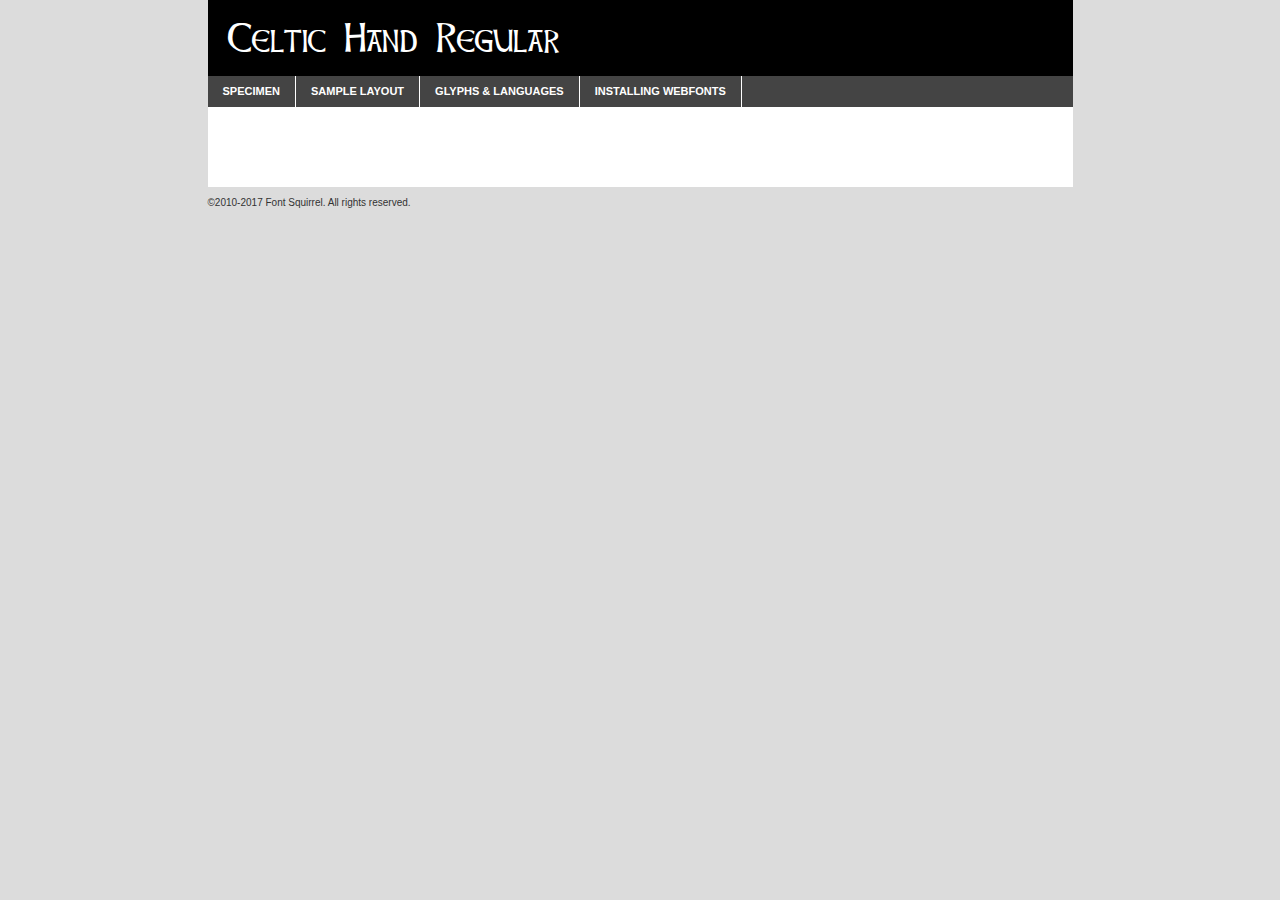
<file: styles/fonts/celtic-hand-font/celtichand-demo.html>
<!DOCTYPE html PUBLIC "-//W3C//DTD XHTML 1.0 Transitional//EN"
        "http://www.w3.org/TR/xhtml1/DTD/xhtml1-transitional.dtd">

<html xmlns="http://www.w3.org/1999/xhtml" xml:lang="en" lang="en">
<head>
    <meta http-equiv="Content-Type" content="text/html; charset=utf-8"/>
    <script src="http://ajax.googleapis.com/ajax/libs/jquery/1.7.2/jquery.min.js" type="text/javascript" charset="utf-8"></script>
    <script type="text/javascript">
		(function($) {
			$.fn.easyTabs = function(option) {
				var param = jQuery.extend({ fadeSpeed: 'fast', defaultContent: 1, activeClass: 'active' }, option);
				$(this).each(function() {
					var thisId = '#' + this.id;
					if ( param.defaultContent == '' )
					{
						param.defaultContent = 1;
					}
					if ( typeof param.defaultContent == 'number' )
					{
						var defaultTab = $(thisId + ' .tabs li:eq(' + (param.defaultContent - 1) + ') a').attr('href').substr(1);
					}
					else
					{
						var defaultTab = param.defaultContent;
					}
					$(thisId + ' .tabs li a').each(function() {
						var tabToHide = $(this).attr('href').substr(1);
						$('#' + tabToHide).addClass('easytabs-tab-content');
					});
					hideAll();
					changeContent(defaultTab);

					function hideAll() {$(thisId + ' .easytabs-tab-content').hide();}

					function changeContent(tabId)
					{
						hideAll();
						$(thisId + ' .tabs li').removeClass(param.activeClass);
						$(thisId + ' .tabs li a[href=#' + tabId + ']').closest('li').addClass(param.activeClass);
						if ( param.fadeSpeed != 'none' )
						{
							$(thisId + ' #' + tabId).fadeIn(param.fadeSpeed);
						}
						else
						{
							$(thisId + ' #' + tabId).show();
						}
					}

					$(thisId + ' .tabs li').click(function() {
						var tabId = $(this).find('a').attr('href').substr(1);
						changeContent(tabId);
						return false;
					});
				});
			}
		})(jQuery);
    </script>
    <link rel="stylesheet" href="specimen_files/specimen_stylesheet.css" type="text/css" charset="utf-8"/>
    <link rel="stylesheet" href="stylesheet.css" type="text/css" charset="utf-8"/>

    <style type="text/css">
        		body {
			font-family: 'celtic_handregular';
        		}

            </style>

    <title>Celtic Hand Regular Specimen</title>


    <script type="text/javascript" charset="utf-8">
		$(document).ready(function() {
			$('#container').easyTabs({ defaultContent: 1 });
		});
    </script>
</head>

<body>
<div id="container">
    <div id="header">
		Celtic Hand Regular    </div>
    <ul class="tabs">
        <li><a href="#specimen">Specimen</a></li>
        <li><a href="#layout">Sample Layout</a></li>
		        <li><a href="#glyphs">Glyphs &amp; Languages</a></li>
        <li><a href="#installing">Installing Webfonts</a></li>

    </ul>

    <div id="main_content">


        <div id="specimen">

            <div class="section">
                <div class="grid12 firstcol">
                    <div class="huge">AaBb</div>
                </div>
            </div>

            <div class="section">
                <div class="glyph_range">A&#x200B;B&#x200b;C&#x200b;D&#x200b;E&#x200b;F&#x200b;G&#x200b;H&#x200b;I&#x200b;J&#x200b;K&#x200b;L&#x200b;M&#x200b;N&#x200b;O&#x200b;P&#x200b;Q&#x200b;R&#x200b;S&#x200b;T&#x200b;U&#x200b;V&#x200b;W&#x200b;X&#x200b;Y&#x200b;Z&#x200b;a&#x200b;b&#x200b;c&#x200b;d&#x200b;e&#x200b;f&#x200b;g&#x200b;h&#x200b;i&#x200b;j&#x200b;k&#x200b;l&#x200b;m&#x200b;n&#x200b;o&#x200b;p&#x200b;q&#x200b;r&#x200b;s&#x200b;t&#x200b;u&#x200b;v&#x200b;w&#x200b;x&#x200b;y&#x200b;z&#x200b;1&#x200b;2&#x200b;3&#x200b;4&#x200b;5&#x200b;6&#x200b;7&#x200b;8&#x200b;9&#x200b;0&#x200b;&amp;&#x200b;.&#x200b;,&#x200b;?&#x200b;!&#x200b;&#64;&#x200b;(&#x200b;)&#x200b;#&#x200b;$&#x200b;%&#x200b;*&#x200b;+&#x200b;-&#x200b;=&#x200b;:&#x200b;;</div>
            </div>
            <div class="section">
                <div class="grid12 firstcol">
                    <table class="sample_table">
                        <tr>
                            <td>10</td>
                            <td class="size10">abcdefghijklmnopqrstuvwxyzABCDEFGHIJKLMNOPQRSTUVWXYZ0123456789abcdefghijklmnopqrstuvwxyzABCDEFGHIJKLMNOPQRSTUVWXYZ0123456789abcdefghijklmnopqrstuvwxyzABCDEFGHIJKLMNOPQRSTUVWXYZ</td>
                        </tr>
                        <tr>
                            <td>11</td>
                            <td class="size11">abcdefghijklmnopqrstuvwxyzABCDEFGHIJKLMNOPQRSTUVWXYZ0123456789abcdefghijklmnopqrstuvwxyzABCDEFGHIJKLMNOPQRSTUVWXYZ0123456789abcdefghijklmnopqrstuvwxyzABCDEFGHIJKLMNOPQRSTUVWXYZ</td>
                        </tr>
                        <tr>
                            <td>12</td>
                            <td class="size12">abcdefghijklmnopqrstuvwxyzABCDEFGHIJKLMNOPQRSTUVWXYZ0123456789abcdefghijklmnopqrstuvwxyzABCDEFGHIJKLMNOPQRSTUVWXYZ0123456789abcdefghijklmnopqrstuvwxyzABCDEFGHIJKLMNOPQRSTUVWXYZ</td>
                        </tr>
                        <tr>
                            <td>13</td>
                            <td class="size13">abcdefghijklmnopqrstuvwxyzABCDEFGHIJKLMNOPQRSTUVWXYZ0123456789abcdefghijklmnopqrstuvwxyzABCDEFGHIJKLMNOPQRSTUVWXYZ0123456789abcdefghijklmnopqrstuvwxyzABCDEFGHIJKLMNOPQRSTUVWXYZ</td>
                        </tr>
                        <tr>
                            <td>14</td>
                            <td class="size14">abcdefghijklmnopqrstuvwxyzABCDEFGHIJKLMNOPQRSTUVWXYZ0123456789abcdefghijklmnopqrstuvwxyzABCDEFGHIJKLMNOPQRSTUVWXYZ0123456789abcdefghijklmnopqrstuvwxyzABCDEFGHIJKLMNOPQRSTUVWXYZ</td>
                        </tr>
                        <tr>
                            <td>16</td>
                            <td class="size16">abcdefghijklmnopqrstuvwxyzABCDEFGHIJKLMNOPQRSTUVWXYZ0123456789abcdefghijklmnopqrstuvwxyzABCDEFGHIJKLMNOPQRSTUVWXYZ</td>
                        </tr>
                        <tr>
                            <td>18</td>
                            <td class="size18">abcdefghijklmnopqrstuvwxyzABCDEFGHIJKLMNOPQRSTUVWXYZ0123456789abcdefghijklmnopqrstuvwxyzABCDEFGHIJKLMNOPQRSTUVWXYZ</td>
                        </tr>
                        <tr>
                            <td>20</td>
                            <td class="size20">abcdefghijklmnopqrstuvwxyzABCDEFGHIJKLMNOPQRSTUVWXYZ0123456789abcdefghijklmnopqrstuvwxyzABCDEFGHIJKLMNOPQRSTUVWXYZ</td>
                        </tr>
                        <tr>
                            <td>24</td>
                            <td class="size24">abcdefghijklmnopqrstuvwxyzABCDEFGHIJKLMNOPQRSTUVWXYZ0123456789abcdefghijklmnopqrstuvwxyzABCDEFGHIJKLMNOPQRSTUVWXYZ</td>
                        </tr>
                        <tr>
                            <td>30</td>
                            <td class="size30">abcdefghijklmnopqrstuvwxyzABCDEFGHIJKLMNOPQRSTUVWXYZ0123456789abcdefghijklmnopqrstuvwxyzABCDEFGHIJKLMNOPQRSTUVWXYZ</td>
                        </tr>
                        <tr>
                            <td>36</td>
                            <td class="size36">abcdefghijklmnopqrstuvwxyzABCDEFGHIJKLMNOPQRSTUVWXYZ0123456789abcdefghijklmnopqrstuvwxyzABCDEFGHIJKLMNOPQRSTUVWXYZ</td>
                        </tr>
                        <tr>
                            <td>48</td>
                            <td class="size48">abcdefghijklmnopqrstuvwxyzABCDEFGHIJKLMNOPQRSTUVWXYZ0123456789abcdefghijklmnopqrstuvwxyzABCDEFGHIJKLMNOPQRSTUVWXYZ</td>
                        </tr>
                        <tr>
                            <td>60</td>
                            <td class="size60">abcdefghijklmnopqrstuvwxyzABCDEFGHIJKLMNOPQRSTUVWXYZ0123456789abcdefghijklmnopqrstuvwxyzABCDEFGHIJKLMNOPQRSTUVWXYZ</td>
                        </tr>
                        <tr>
                            <td>72</td>
                            <td class="size72">abcdefghijklmnopqrstuvwxyzABCDEFGHIJKLMNOPQRSTUVWXYZ0123456789abcdefghijklmnopqrstuvwxyzABCDEFGHIJKLMNOPQRSTUVWXYZ</td>
                        </tr>
                        <tr>
                            <td>90</td>
                            <td class="size90">abcdefghijklmnopqrstuvwxyzABCDEFGHIJKLMNOPQRSTUVWXYZ0123456789abcdefghijklmnopqrstuvwxyzABCDEFGHIJKLMNOPQRSTUVWXYZ</td>
                        </tr>
                    </table>

                </div>

            </div>


            <div class="section" id="bodycomparison">


                <div id="xheight">
                    <div class="fontbody">&#x25FC;&#x25FC;&#x25FC;&#x25FC;&#x25FC;&#x25FC;&#x25FC;&#x25FC;&#x25FC;&#x25FC;&#x25FC;&#x25FC;&#x25FC;&#x25FC;&#x25FC;&#x25FC;&#x25FC;&#x25FC;&#x25FC;&#x25FC;&#x25FC;&#x25FC;&#x25FC;&#x25FC;&#x25FC;&#x25FC;&#x25FC;&#x25FC;&#x25FC;&#x25FC;&#x25FC;&#x25FC;&#x25FC;&#x25FC;&#x25FC;&#x25FC;&#x25FC;&#x25FC;&#x25FC;&#x25FC;&#x25FC;&#x25FC;&#x25FC;&#x25FC;&#x25FC;&#x25FC;&#x25FC;&#x25FC;&#x25FC;&#x25FC;&#x25FC;&#x25FC;&#x25FC;&#x25FC;&#x25FC;&#x25FC;&#x25FC;&#x25FC;&#x25FC;&#x25FC;&#x25FC;&#x25FC;&#x25FC;&#x25FC;&#x25FC;&#x25FC;&#x25FC;&#x25FC;&#x25FC;&#x25FC;&#x25FC;&#x25FC;&#x25FC;&#x25FC;&#x25FC;&#x25FC;&#x25FC;&#x25FC;&#x25FC;&#x25FC;&#x25FC;&#x25FC;&#x25FC;&#x25FC;&#x25FC;&#x25FC;&#x25FC;&#x25FC;&#x25FC;&#x25FC;&#x25FC;&#x25FC;&#x25FC;&#x25FC;&#x25FC;&#x25FC;&#x25FC;&#x25FC;&#x25FC;body</div>
                    <div class="arialbody">body</div>
                    <div class="verdanabody">body</div>
                    <div class="georgiabody">body</div>
                </div>
                <div class="fontbody" style="z-index:1">
                    body<span>Celtic Hand Regular</span>
                </div>
                <div class="arialbody" style="z-index:1">
                    body<span>Arial</span>
                </div>
                <div class="verdanabody" style="z-index:1">
                    body<span>Verdana</span>
                </div>
                <div class="georgiabody" style="z-index:1">
                    body<span>Georgia</span>
                </div>


            </div>


            <div class="section psample psample_row1" id="">

                <div class="grid2 firstcol">
                    <p class="size10"><span>10.</span>Aenean lacinia bibendum nulla sed consectetur. Fusce dapibus, tellus ac cursus commodo, tortor mauris condimentum nibh, ut fermentum massa justo sit amet risus. Nullam id dolor id nibh ultricies vehicula ut id elit. Cum sociis natoque penatibus et magnis dis parturient montes, nascetur ridiculus mus. Nulla vitae elit libero, a pharetra augue.</p>

                </div>
                <div class="grid3">
                    <p class="size11"><span>11.</span>Aenean lacinia bibendum nulla sed consectetur. Fusce dapibus, tellus ac cursus commodo, tortor mauris condimentum nibh, ut fermentum massa justo sit amet risus. Nullam id dolor id nibh ultricies vehicula ut id elit. Cum sociis natoque penatibus et magnis dis parturient montes, nascetur ridiculus mus. Nulla vitae elit libero, a pharetra augue.</p>

                </div>
                <div class="grid3">
                    <p class="size12"><span>12.</span>Aenean lacinia bibendum nulla sed consectetur. Fusce dapibus, tellus ac cursus commodo, tortor mauris condimentum nibh, ut fermentum massa justo sit amet risus. Nullam id dolor id nibh ultricies vehicula ut id elit. Cum sociis natoque penatibus et magnis dis parturient montes, nascetur ridiculus mus. Nulla vitae elit libero, a pharetra augue.</p>

                </div>
                <div class="grid4">
                    <p class="size13"><span>13.</span>Aenean lacinia bibendum nulla sed consectetur. Fusce dapibus, tellus ac cursus commodo, tortor mauris condimentum nibh, ut fermentum massa justo sit amet risus. Nullam id dolor id nibh ultricies vehicula ut id elit. Cum sociis natoque penatibus et magnis dis parturient montes, nascetur ridiculus mus. Nulla vitae elit libero, a pharetra augue.</p>

                </div>
                <div class="white_blend"></div>

            </div>
            <div class="section psample psample_row2" id="">
                <div class="grid3 firstcol">
                    <p class="size14"><span>14.</span>Aenean lacinia bibendum nulla sed consectetur. Fusce dapibus, tellus ac cursus commodo, tortor mauris condimentum nibh, ut fermentum massa justo sit amet risus. Nullam id dolor id nibh ultricies vehicula ut id elit. Cum sociis natoque penatibus et magnis dis parturient montes, nascetur ridiculus mus. Nulla vitae elit libero, a pharetra augue.</p>

                </div>
                <div class="grid4">
                    <p class="size16"><span>16.</span>Aenean lacinia bibendum nulla sed consectetur. Fusce dapibus, tellus ac cursus commodo, tortor mauris condimentum nibh, ut fermentum massa justo sit amet risus. Nullam id dolor id nibh ultricies vehicula ut id elit. Cum sociis natoque penatibus et magnis dis parturient montes, nascetur ridiculus mus. Nulla vitae elit libero, a pharetra augue.</p>

                </div>
                <div class="grid5">
                    <p class="size18"><span>18.</span>Aenean lacinia bibendum nulla sed consectetur. Fusce dapibus, tellus ac cursus commodo, tortor mauris condimentum nibh, ut fermentum massa justo sit amet risus. Nullam id dolor id nibh ultricies vehicula ut id elit. Cum sociis natoque penatibus et magnis dis parturient montes, nascetur ridiculus mus. Nulla vitae elit libero, a pharetra augue.</p>

                </div>

                <div class="white_blend"></div>

            </div>

            <div class="section psample psample_row3" id="">
                <div class="grid5 firstcol">
                    <p class="size20"><span>20.</span>Aenean lacinia bibendum nulla sed consectetur. Fusce dapibus, tellus ac cursus commodo, tortor mauris condimentum nibh, ut fermentum massa justo sit amet risus. Nullam id dolor id nibh ultricies vehicula ut id elit. Cum sociis natoque penatibus et magnis dis parturient montes, nascetur ridiculus mus. Nulla vitae elit libero, a pharetra augue.</p>
                </div>
                <div class="grid7">
                    <p class="size24"><span>24.</span>Aenean lacinia bibendum nulla sed consectetur. Fusce dapibus, tellus ac cursus commodo, tortor mauris condimentum nibh, ut fermentum massa justo sit amet risus. Nullam id dolor id nibh ultricies vehicula ut id elit. Cum sociis natoque penatibus et magnis dis parturient montes, nascetur ridiculus mus. Nulla vitae elit libero, a pharetra augue.</p>
                </div>

                <div class="white_blend"></div>

            </div>

            <div class="section psample psample_row4" id="">
                <div class="grid12 firstcol">
                    <p class="size30"><span>30.</span>Aenean lacinia bibendum nulla sed consectetur. Fusce dapibus, tellus ac cursus commodo, tortor mauris condimentum nibh, ut fermentum massa justo sit amet risus. Nullam id dolor id nibh ultricies vehicula ut id elit. Cum sociis natoque penatibus et magnis dis parturient montes, nascetur ridiculus mus. Nulla vitae elit libero, a pharetra augue.</p>
                </div>
                <div class="white_blend"></div>

            </div>


            <div class="section psample psample_row1 fullreverse">
                <div class="grid2 firstcol">
                    <p class="size10"><span>10.</span>Aenean lacinia bibendum nulla sed consectetur. Fusce dapibus, tellus ac cursus commodo, tortor mauris condimentum nibh, ut fermentum massa justo sit amet risus. Nullam id dolor id nibh ultricies vehicula ut id elit. Cum sociis natoque penatibus et magnis dis parturient montes, nascetur ridiculus mus. Nulla vitae elit libero, a pharetra augue.</p>

                </div>
                <div class="grid3">
                    <p class="size11"><span>11.</span>Aenean lacinia bibendum nulla sed consectetur. Fusce dapibus, tellus ac cursus commodo, tortor mauris condimentum nibh, ut fermentum massa justo sit amet risus. Nullam id dolor id nibh ultricies vehicula ut id elit. Cum sociis natoque penatibus et magnis dis parturient montes, nascetur ridiculus mus. Nulla vitae elit libero, a pharetra augue.</p>

                </div>
                <div class="grid3">
                    <p class="size12"><span>12.</span>Aenean lacinia bibendum nulla sed consectetur. Fusce dapibus, tellus ac cursus commodo, tortor mauris condimentum nibh, ut fermentum massa justo sit amet risus. Nullam id dolor id nibh ultricies vehicula ut id elit. Cum sociis natoque penatibus et magnis dis parturient montes, nascetur ridiculus mus. Nulla vitae elit libero, a pharetra augue.</p>

                </div>
                <div class="grid4">
                    <p class="size13"><span>13.</span>Aenean lacinia bibendum nulla sed consectetur. Fusce dapibus, tellus ac cursus commodo, tortor mauris condimentum nibh, ut fermentum massa justo sit amet risus. Nullam id dolor id nibh ultricies vehicula ut id elit. Cum sociis natoque penatibus et magnis dis parturient montes, nascetur ridiculus mus. Nulla vitae elit libero, a pharetra augue.</p>

                </div>
                <div class="black_blend"></div>

            </div>

            <div class="section psample psample_row2 fullreverse">
                <div class="grid3 firstcol">
                    <p class="size14"><span>14.</span>Aenean lacinia bibendum nulla sed consectetur. Fusce dapibus, tellus ac cursus commodo, tortor mauris condimentum nibh, ut fermentum massa justo sit amet risus. Nullam id dolor id nibh ultricies vehicula ut id elit. Cum sociis natoque penatibus et magnis dis parturient montes, nascetur ridiculus mus. Nulla vitae elit libero, a pharetra augue.</p>

                </div>
                <div class="grid4">
                    <p class="size16"><span>16.</span>Aenean lacinia bibendum nulla sed consectetur. Fusce dapibus, tellus ac cursus commodo, tortor mauris condimentum nibh, ut fermentum massa justo sit amet risus. Nullam id dolor id nibh ultricies vehicula ut id elit. Cum sociis natoque penatibus et magnis dis parturient montes, nascetur ridiculus mus. Nulla vitae elit libero, a pharetra augue.</p>

                </div>
                <div class="grid5">
                    <p class="size18"><span>18.</span>Aenean lacinia bibendum nulla sed consectetur. Fusce dapibus, tellus ac cursus commodo, tortor mauris condimentum nibh, ut fermentum massa justo sit amet risus. Nullam id dolor id nibh ultricies vehicula ut id elit. Cum sociis natoque penatibus et magnis dis parturient montes, nascetur ridiculus mus. Nulla vitae elit libero, a pharetra augue.</p>

                </div>
                <div class="black_blend"></div>

            </div>

            <div class="section psample fullreverse psample_row3" id="">
                <div class="grid5 firstcol">
                    <p class="size20"><span>20.</span>Aenean lacinia bibendum nulla sed consectetur. Fusce dapibus, tellus ac cursus commodo, tortor mauris condimentum nibh, ut fermentum massa justo sit amet risus. Nullam id dolor id nibh ultricies vehicula ut id elit. Cum sociis natoque penatibus et magnis dis parturient montes, nascetur ridiculus mus. Nulla vitae elit libero, a pharetra augue.</p>
                </div>
                <div class="grid7">
                    <p class="size24"><span>24.</span>Aenean lacinia bibendum nulla sed consectetur. Fusce dapibus, tellus ac cursus commodo, tortor mauris condimentum nibh, ut fermentum massa justo sit amet risus. Nullam id dolor id nibh ultricies vehicula ut id elit. Cum sociis natoque penatibus et magnis dis parturient montes, nascetur ridiculus mus. Nulla vitae elit libero, a pharetra augue.</p>
                </div>

                <div class="black_blend"></div>

            </div>

            <div class="section psample fullreverse psample_row4" id="" style="border-bottom: 20px #000 solid;">
                <div class="grid12 firstcol">
                    <p class="size30"><span>30.</span>Aenean lacinia bibendum nulla sed consectetur. Fusce dapibus, tellus ac cursus commodo, tortor mauris condimentum nibh, ut fermentum massa justo sit amet risus. Nullam id dolor id nibh ultricies vehicula ut id elit. Cum sociis natoque penatibus et magnis dis parturient montes, nascetur ridiculus mus. Nulla vitae elit libero, a pharetra augue.</p>
                </div>
                <div class="black_blend"></div>

            </div>


        </div>

        <div id="layout">

            <div class="section">

                <div class="grid12 firstcol">
                    <h1>Lorem Ipsum Dolor</h1>
                    <h2>Etiam porta sem malesuada magna mollis euismod</h2>

                    <p class="byline">By <a href="#link">Aenean Lacinia</a></p>
                </div>
            </div>
            <div class="section">
                <div class="grid8 firstcol">
                    <p class="large">Donec sed odio dui. Morbi leo risus, porta ac consectetur ac, vestibulum at eros. Fusce dapibus, tellus ac cursus commodo, tortor mauris condimentum nibh, ut fermentum massa justo sit amet risus. </p>


                    <h3>Pellentesque ornare sem</h3>

                    <p>Maecenas sed diam eget risus varius blandit sit amet non magna. Maecenas faucibus mollis interdum. Donec ullamcorper nulla non metus auctor fringilla. Nullam id dolor id nibh ultricies vehicula ut id elit. Nullam id dolor id nibh ultricies vehicula ut id elit. </p>

                    <p>Aenean eu leo quam. Pellentesque ornare sem lacinia quam venenatis vestibulum. Lorem ipsum dolor sit amet, consectetur adipiscing elit. Cum sociis natoque penatibus et magnis dis parturient montes, nascetur ridiculus mus. </p>

                    <p>Nulla vitae elit libero, a pharetra augue. Praesent commodo cursus magna, vel scelerisque nisl consectetur et. Aenean lacinia bibendum nulla sed consectetur. </p>

                    <p>Nullam quis risus eget urna mollis ornare vel eu leo. Nullam quis risus eget urna mollis ornare vel eu leo. Maecenas sed diam eget risus varius blandit sit amet non magna. Donec ullamcorper nulla non metus auctor fringilla. </p>

                    <h3>Cras mattis consectetur</h3>

                    <p>Aenean eu leo quam. Pellentesque ornare sem lacinia quam venenatis vestibulum. Aenean lacinia bibendum nulla sed consectetur. Integer posuere erat a ante venenatis dapibus posuere velit aliquet. Cras mattis consectetur purus sit amet fermentum. </p>

                    <p>Nullam id dolor id nibh ultricies vehicula ut id elit. Nullam quis risus eget urna mollis ornare vel eu leo. Cras mattis consectetur purus sit amet fermentum.</p>
                </div>

                <div class="grid4 sidebar">

                    <div class="box reverse">
                        <p class="last">Nullam quis risus eget urna mollis ornare vel eu leo. Donec ullamcorper nulla non metus auctor fringilla. Cras mattis consectetur purus sit amet fermentum. Sed posuere consectetur est at lobortis. Lorem ipsum dolor sit amet, consectetur adipiscing elit. </p>
                    </div>

                    <p class="caption">Maecenas sed diam eget risus varius.</p>

                    <p>Vestibulum id ligula porta felis euismod semper. Integer posuere erat a ante venenatis dapibus posuere velit aliquet. Vestibulum id ligula porta felis euismod semper. Sed posuere consectetur est at lobortis. Maecenas sed diam eget risus varius blandit sit amet non magna. Fusce dapibus, tellus ac cursus commodo, tortor mauris condimentum nibh, ut fermentum massa justo sit amet risus. </p>


                    <p>Duis mollis, est non commodo luctus, nisi erat porttitor ligula, eget lacinia odio sem nec elit. Aenean lacinia bibendum nulla sed consectetur. Vivamus sagittis lacus vel augue laoreet rutrum faucibus dolor auctor. Aenean lacinia bibendum nulla sed consectetur. Nullam quis risus eget urna mollis ornare vel eu leo. </p>

                    <p>Praesent commodo cursus magna, vel scelerisque nisl consectetur et. Donec ullamcorper nulla non metus auctor fringilla. Maecenas faucibus mollis interdum. Fusce dapibus, tellus ac cursus commodo, tortor mauris condimentum nibh, ut fermentum massa justo sit amet risus. </p>

                </div>
            </div>

        </div>


		

        <div id="glyphs">
            <div class="section">
                <div class="grid12 firstcol">

                    <h1>Language Support</h1>
                    <p>The subset of Celtic Hand Regular in this kit supports the following languages:<br/>

						Albanian, Basque, Breton, Chamorro, Danish, Dutch, English, Faroese, Finnish, French, Frisian, Galician, German, Italian, Malagasy, Norwegian, Portuguese, Spanish, Alsatian, Aragonese, Arapaho, Arrernte, Asturian, Aymara, Bislama, Cebuano, Corsican, Fijian, French_creole, Genoese, Gilbertese, Greenlandic, Haitian_creole, Hiligaynon, Hmong, Hopi, Ibanag, Iloko_ilokano, Indonesian, Interglossa_glosa, Interlingua, Irish_gaelic, Jerriais, Lojban, Lombard, Luxembourgeois, Manx, Mohawk, Norfolk_pitcairnese, Occitan, Oromo, Pangasinan, Papiamento, Piedmontese, Potawatomi, Rhaeto-romance, Romansh, Rotokas, Sami_lule, Samoan, Sardinian, Scots_gaelic, Seychelles_creole, Shona, Sicilian, Somali, Southern_ndebele, Swahili, Swati_swazi, Tagalog_filipino_pilipino, Tetum, Tok_pisin, Uyghur_latinized, Volapuk, Walloon, Warlpiri, Xhosa, Yapese, Zulu, Latinbasic, Demo                    </p>
                    <h1>Glyph Chart</h1>
                    <p>The subset of Celtic Hand Regular in this kit includes all the glyphs listed below. Unicode entities are included above each glyph to help you insert individual characters into your layout.</p>
                    <div id="glyph_chart">

																				                                <div><p>&amp;#28;</p>&#28;</div>
																				                                <div><p>&amp;#29;</p>&#29;</div>
																				                                <div><p>&amp;#30;</p>&#30;</div>
																				                                <div><p>&amp;#31;</p>&#31;</div>
																				                                <div><p>&amp;#32;</p>&#32;</div>
																				                                <div><p>&amp;#33;</p>&#33;</div>
																				                                <div><p>&amp;#34;</p>&#34;</div>
																				                                <div><p>&amp;#36;</p>&#36;</div>
																				                                <div><p>&amp;#37;</p>&#37;</div>
																				                                <div><p>&amp;#38;</p>&#38;</div>
																				                                <div><p>&amp;#39;</p>&#39;</div>
																				                                <div><p>&amp;#40;</p>&#40;</div>
																				                                <div><p>&amp;#41;</p>&#41;</div>
																				                                <div><p>&amp;#42;</p>&#42;</div>
																				                                <div><p>&amp;#43;</p>&#43;</div>
																				                                <div><p>&amp;#44;</p>&#44;</div>
																				                                <div><p>&amp;#45;</p>&#45;</div>
																				                                <div><p>&amp;#46;</p>&#46;</div>
																				                                <div><p>&amp;#47;</p>&#47;</div>
																				                                <div><p>&amp;#48;</p>&#48;</div>
																				                                <div><p>&amp;#49;</p>&#49;</div>
																				                                <div><p>&amp;#50;</p>&#50;</div>
																				                                <div><p>&amp;#51;</p>&#51;</div>
																				                                <div><p>&amp;#52;</p>&#52;</div>
																				                                <div><p>&amp;#53;</p>&#53;</div>
																				                                <div><p>&amp;#54;</p>&#54;</div>
																				                                <div><p>&amp;#55;</p>&#55;</div>
																				                                <div><p>&amp;#56;</p>&#56;</div>
																				                                <div><p>&amp;#57;</p>&#57;</div>
																				                                <div><p>&amp;#58;</p>&#58;</div>
																				                                <div><p>&amp;#59;</p>&#59;</div>
																				                                <div><p>&amp;#60;</p>&#60;</div>
																				                                <div><p>&amp;#61;</p>&#61;</div>
																				                                <div><p>&amp;#62;</p>&#62;</div>
																				                                <div><p>&amp;#63;</p>&#63;</div>
																				                                <div><p>&amp;#64;</p>&#64;</div>
																				                                <div><p>&amp;#65;</p>&#65;</div>
																				                                <div><p>&amp;#66;</p>&#66;</div>
																				                                <div><p>&amp;#67;</p>&#67;</div>
																				                                <div><p>&amp;#68;</p>&#68;</div>
																				                                <div><p>&amp;#69;</p>&#69;</div>
																				                                <div><p>&amp;#70;</p>&#70;</div>
																				                                <div><p>&amp;#71;</p>&#71;</div>
																				                                <div><p>&amp;#72;</p>&#72;</div>
																				                                <div><p>&amp;#73;</p>&#73;</div>
																				                                <div><p>&amp;#74;</p>&#74;</div>
																				                                <div><p>&amp;#75;</p>&#75;</div>
																				                                <div><p>&amp;#76;</p>&#76;</div>
																				                                <div><p>&amp;#77;</p>&#77;</div>
																				                                <div><p>&amp;#78;</p>&#78;</div>
																				                                <div><p>&amp;#79;</p>&#79;</div>
																				                                <div><p>&amp;#80;</p>&#80;</div>
																				                                <div><p>&amp;#81;</p>&#81;</div>
																				                                <div><p>&amp;#82;</p>&#82;</div>
																				                                <div><p>&amp;#83;</p>&#83;</div>
																				                                <div><p>&amp;#84;</p>&#84;</div>
																				                                <div><p>&amp;#85;</p>&#85;</div>
																				                                <div><p>&amp;#86;</p>&#86;</div>
																				                                <div><p>&amp;#87;</p>&#87;</div>
																				                                <div><p>&amp;#88;</p>&#88;</div>
																				                                <div><p>&amp;#89;</p>&#89;</div>
																				                                <div><p>&amp;#90;</p>&#90;</div>
																				                                <div><p>&amp;#91;</p>&#91;</div>
																				                                <div><p>&amp;#92;</p>&#92;</div>
																				                                <div><p>&amp;#93;</p>&#93;</div>
																				                                <div><p>&amp;#94;</p>&#94;</div>
																				                                <div><p>&amp;#95;</p>&#95;</div>
																				                                <div><p>&amp;#96;</p>&#96;</div>
																				                                <div><p>&amp;#97;</p>&#97;</div>
																				                                <div><p>&amp;#98;</p>&#98;</div>
																				                                <div><p>&amp;#99;</p>&#99;</div>
																				                                <div><p>&amp;#100;</p>&#100;</div>
																				                                <div><p>&amp;#101;</p>&#101;</div>
																				                                <div><p>&amp;#102;</p>&#102;</div>
																				                                <div><p>&amp;#103;</p>&#103;</div>
																				                                <div><p>&amp;#104;</p>&#104;</div>
																				                                <div><p>&amp;#105;</p>&#105;</div>
																				                                <div><p>&amp;#106;</p>&#106;</div>
																				                                <div><p>&amp;#107;</p>&#107;</div>
																				                                <div><p>&amp;#108;</p>&#108;</div>
																				                                <div><p>&amp;#109;</p>&#109;</div>
																				                                <div><p>&amp;#110;</p>&#110;</div>
																				                                <div><p>&amp;#111;</p>&#111;</div>
																				                                <div><p>&amp;#112;</p>&#112;</div>
																				                                <div><p>&amp;#113;</p>&#113;</div>
																				                                <div><p>&amp;#114;</p>&#114;</div>
																				                                <div><p>&amp;#115;</p>&#115;</div>
																				                                <div><p>&amp;#116;</p>&#116;</div>
																				                                <div><p>&amp;#117;</p>&#117;</div>
																				                                <div><p>&amp;#118;</p>&#118;</div>
																				                                <div><p>&amp;#119;</p>&#119;</div>
																				                                <div><p>&amp;#120;</p>&#120;</div>
																				                                <div><p>&amp;#121;</p>&#121;</div>
																				                                <div><p>&amp;#122;</p>&#122;</div>
																				                                <div><p>&amp;#123;</p>&#123;</div>
																				                                <div><p>&amp;#124;</p>&#124;</div>
																				                                <div><p>&amp;#125;</p>&#125;</div>
																				                                <div><p>&amp;#126;</p>&#126;</div>
																				                                <div><p>&amp;#160;</p>&#160;</div>
																				                                <div><p>&amp;#161;</p>&#161;</div>
																				                                <div><p>&amp;#162;</p>&#162;</div>
																				                                <div><p>&amp;#163;</p>&#163;</div>
																				                                <div><p>&amp;#164;</p>&#164;</div>
																				                                <div><p>&amp;#165;</p>&#165;</div>
																				                                <div><p>&amp;#166;</p>&#166;</div>
																				                                <div><p>&amp;#167;</p>&#167;</div>
																				                                <div><p>&amp;#168;</p>&#168;</div>
																				                                <div><p>&amp;#169;</p>&#169;</div>
																				                                <div><p>&amp;#171;</p>&#171;</div>
																				                                <div><p>&amp;#173;</p>&#173;</div>
																				                                <div><p>&amp;#174;</p>&#174;</div>
																				                                <div><p>&amp;#176;</p>&#176;</div>
																				                                <div><p>&amp;#177;</p>&#177;</div>
																				                                <div><p>&amp;#180;</p>&#180;</div>
																				                                <div><p>&amp;#182;</p>&#182;</div>
																				                                <div><p>&amp;#183;</p>&#183;</div>
																				                                <div><p>&amp;#184;</p>&#184;</div>
																				                                <div><p>&amp;#187;</p>&#187;</div>
																				                                <div><p>&amp;#191;</p>&#191;</div>
																				                                <div><p>&amp;#192;</p>&#192;</div>
																				                                <div><p>&amp;#193;</p>&#193;</div>
																				                                <div><p>&amp;#194;</p>&#194;</div>
																				                                <div><p>&amp;#195;</p>&#195;</div>
																				                                <div><p>&amp;#196;</p>&#196;</div>
																				                                <div><p>&amp;#197;</p>&#197;</div>
																				                                <div><p>&amp;#198;</p>&#198;</div>
																				                                <div><p>&amp;#199;</p>&#199;</div>
																				                                <div><p>&amp;#200;</p>&#200;</div>
																				                                <div><p>&amp;#201;</p>&#201;</div>
																				                                <div><p>&amp;#202;</p>&#202;</div>
																				                                <div><p>&amp;#203;</p>&#203;</div>
																				                                <div><p>&amp;#204;</p>&#204;</div>
																				                                <div><p>&amp;#205;</p>&#205;</div>
																				                                <div><p>&amp;#206;</p>&#206;</div>
																				                                <div><p>&amp;#207;</p>&#207;</div>
																				                                <div><p>&amp;#208;</p>&#208;</div>
																				                                <div><p>&amp;#209;</p>&#209;</div>
																				                                <div><p>&amp;#210;</p>&#210;</div>
																				                                <div><p>&amp;#211;</p>&#211;</div>
																				                                <div><p>&amp;#212;</p>&#212;</div>
																				                                <div><p>&amp;#213;</p>&#213;</div>
																				                                <div><p>&amp;#214;</p>&#214;</div>
																				                                <div><p>&amp;#215;</p>&#215;</div>
																				                                <div><p>&amp;#216;</p>&#216;</div>
																				                                <div><p>&amp;#217;</p>&#217;</div>
																				                                <div><p>&amp;#218;</p>&#218;</div>
																				                                <div><p>&amp;#219;</p>&#219;</div>
																				                                <div><p>&amp;#220;</p>&#220;</div>
																				                                <div><p>&amp;#221;</p>&#221;</div>
																				                                <div><p>&amp;#223;</p>&#223;</div>
																				                                <div><p>&amp;#224;</p>&#224;</div>
																				                                <div><p>&amp;#225;</p>&#225;</div>
																				                                <div><p>&amp;#226;</p>&#226;</div>
																				                                <div><p>&amp;#227;</p>&#227;</div>
																				                                <div><p>&amp;#228;</p>&#228;</div>
																				                                <div><p>&amp;#229;</p>&#229;</div>
																				                                <div><p>&amp;#230;</p>&#230;</div>
																				                                <div><p>&amp;#231;</p>&#231;</div>
																				                                <div><p>&amp;#232;</p>&#232;</div>
																				                                <div><p>&amp;#233;</p>&#233;</div>
																				                                <div><p>&amp;#234;</p>&#234;</div>
																				                                <div><p>&amp;#235;</p>&#235;</div>
																				                                <div><p>&amp;#236;</p>&#236;</div>
																				                                <div><p>&amp;#237;</p>&#237;</div>
																				                                <div><p>&amp;#238;</p>&#238;</div>
																				                                <div><p>&amp;#239;</p>&#239;</div>
																				                                <div><p>&amp;#240;</p>&#240;</div>
																				                                <div><p>&amp;#241;</p>&#241;</div>
																				                                <div><p>&amp;#242;</p>&#242;</div>
																				                                <div><p>&amp;#243;</p>&#243;</div>
																				                                <div><p>&amp;#244;</p>&#244;</div>
																				                                <div><p>&amp;#245;</p>&#245;</div>
																				                                <div><p>&amp;#246;</p>&#246;</div>
																				                                <div><p>&amp;#247;</p>&#247;</div>
																				                                <div><p>&amp;#248;</p>&#248;</div>
																				                                <div><p>&amp;#249;</p>&#249;</div>
																				                                <div><p>&amp;#250;</p>&#250;</div>
																				                                <div><p>&amp;#251;</p>&#251;</div>
																				                                <div><p>&amp;#252;</p>&#252;</div>
																				                                <div><p>&amp;#253;</p>&#253;</div>
																				                                <div><p>&amp;#255;</p>&#255;</div>
																				                                <div><p>&amp;#338;</p>&#338;</div>
																				                                <div><p>&amp;#339;</p>&#339;</div>
																				                                <div><p>&amp;#376;</p>&#376;</div>
																				                                <div><p>&amp;#710;</p>&#710;</div>
																				                                <div><p>&amp;#732;</p>&#732;</div>
																				                                <div><p>&amp;#8192;</p>&#8192;</div>
																				                                <div><p>&amp;#8193;</p>&#8193;</div>
																				                                <div><p>&amp;#8194;</p>&#8194;</div>
																				                                <div><p>&amp;#8195;</p>&#8195;</div>
																				                                <div><p>&amp;#8196;</p>&#8196;</div>
																				                                <div><p>&amp;#8197;</p>&#8197;</div>
																				                                <div><p>&amp;#8198;</p>&#8198;</div>
																				                                <div><p>&amp;#8199;</p>&#8199;</div>
																				                                <div><p>&amp;#8200;</p>&#8200;</div>
																				                                <div><p>&amp;#8201;</p>&#8201;</div>
																				                                <div><p>&amp;#8202;</p>&#8202;</div>
																				                                <div><p>&amp;#8208;</p>&#8208;</div>
																				                                <div><p>&amp;#8209;</p>&#8209;</div>
																				                                <div><p>&amp;#8210;</p>&#8210;</div>
																				                                <div><p>&amp;#8211;</p>&#8211;</div>
																				                                <div><p>&amp;#8212;</p>&#8212;</div>
																				                                <div><p>&amp;#8216;</p>&#8216;</div>
																				                                <div><p>&amp;#8217;</p>&#8217;</div>
																				                                <div><p>&amp;#8218;</p>&#8218;</div>
																				                                <div><p>&amp;#8220;</p>&#8220;</div>
																				                                <div><p>&amp;#8221;</p>&#8221;</div>
																				                                <div><p>&amp;#8222;</p>&#8222;</div>
																				                                <div><p>&amp;#8226;</p>&#8226;</div>
																				                                <div><p>&amp;#8230;</p>&#8230;</div>
																				                                <div><p>&amp;#8239;</p>&#8239;</div>
																				                                <div><p>&amp;#8249;</p>&#8249;</div>
																				                                <div><p>&amp;#8250;</p>&#8250;</div>
																				                                <div><p>&amp;#8287;</p>&#8287;</div>
																				                                <div><p>&amp;#9724;</p>&#9724;</div>
																																																										                    </div>
                </div>


            </div>
        </div>


        <div id="specs">

        </div>

        <div id="installing">
            <div class="section">
                <div class="grid7 firstcol">
                    <h1>Installing Webfonts</h1>

                    <p>Webfonts are supported by all major browser platforms but not all in the same way. There are currently four different font formats that must be included in order to target all browsers. This includes TTF, WOFF, EOT and SVG.</p>

                    <h2>1. Upload your webfonts</h2>
                    <p>You must upload your webfont kit to your website. They should be in or near the same directory as your CSS files.</p>

                    <h2>2. Include the webfont stylesheet</h2>
                    <p>A special CSS @font-face declaration helps the various browsers select the appropriate font it needs without causing you a bunch of headaches. Learn more about this syntax by reading the <a href="https://www.fontspring.com/blog/further-hardening-of-the-bulletproof-syntax">Fontspring blog post</a> about it. The code for it is as follows:</p>


                    <code>
                        @font-face{
                        font-family: 'MyWebFont';
                        src: url('WebFont.eot');
                        src: url('WebFont.eot?#iefix') format('embedded-opentype'),
                        url('WebFont.woff') format('woff'),
                        url('WebFont.ttf') format('truetype'),
                        url('WebFont.svg#webfont') format('svg');
                        }
                    </code>

                    <p>We've already gone ahead and generated the code for you. All you have to do is link to the stylesheet in your HTML, like this:</p>
                    <code>&lt;link rel=&quot;stylesheet&quot; href=&quot;stylesheet.css&quot; type=&quot;text/css&quot; charset=&quot;utf-8&quot; /&gt;</code>

                    <h2>3. Modify your own stylesheet</h2>
                    <p>To take advantage of your new fonts, you must tell your stylesheet to use them. Look at the original @font-face declaration above and find the property called "font-family." The name linked there will be what you use to reference the font. Prepend that webfont name to the font stack in the "font-family" property, inside the selector you want to change. For example:</p>
                    <code>p { font-family: 'WebFont', Arial, sans-serif; }</code>

                    <h2>4. Test</h2>
                    <p>Getting webfonts to work cross-browser <em>can</em> be tricky. Use the information in the sidebar to help you if you find that fonts aren't loading in a particular browser.</p>
                </div>

                <div class="grid5 sidebar">
                    <div class="box">
                        <h2>Troubleshooting<br/>Font-Face Problems</h2>
                        <p>Having trouble getting your webfonts to load in your new website? Here are some tips to sort out what might be the problem.</p>

                        <h3>Fonts not showing in any browser</h3>

                        <p>This sounds like you need to work on the plumbing. You either did not upload the fonts to the correct directory, or you did not link the fonts properly in the CSS. If you've confirmed that all this is correct and you still have a problem, take a look at your .htaccess file and see if requests are getting intercepted.</p>

                        <h3>Fonts not loading in iPhone or iPad</h3>

                        <p>The most common problem here is that you are serving the fonts from an IIS server. IIS refuses to serve files that have unknown MIME types. If that is the case, you must set the MIME type for SVG to "image/svg+xml" in the server settings. Follow these instructions from Microsoft if you need help.</p>

                        <h3>Fonts not loading in Firefox</h3>

                        <p>The primary reason for this failure? You are still using a version Firefox older than 3.5. So upgrade already! If that isn't it, then you are very likely serving fonts from a different domain. Firefox requires that all font assets be served from the same domain. Lastly it is possible that you need to add WOFF to your list of MIME types (if you are serving via IIS.)</p>

                        <h3>Fonts not loading in IE</h3>

                        <p>Are you looking at Internet Explorer on an actual Windows machine or are you cheating by using a service like Adobe BrowserLab? Many of these screenshot services do not render @font-face for IE. Best to test it on a real machine.</p>

                        <h3>Fonts not loading in IE9</h3>

                        <p>IE9, like Firefox, requires that fonts be served from the same domain as the website. Make sure that is the case.</p>
                    </div>
                </div>
            </div>

        </div>

    </div>
    <div id="footer">
        <p>&copy;2010-2017 Font Squirrel. All rights reserved.</p>
    </div>
</div>
</body>
</html>
</file>
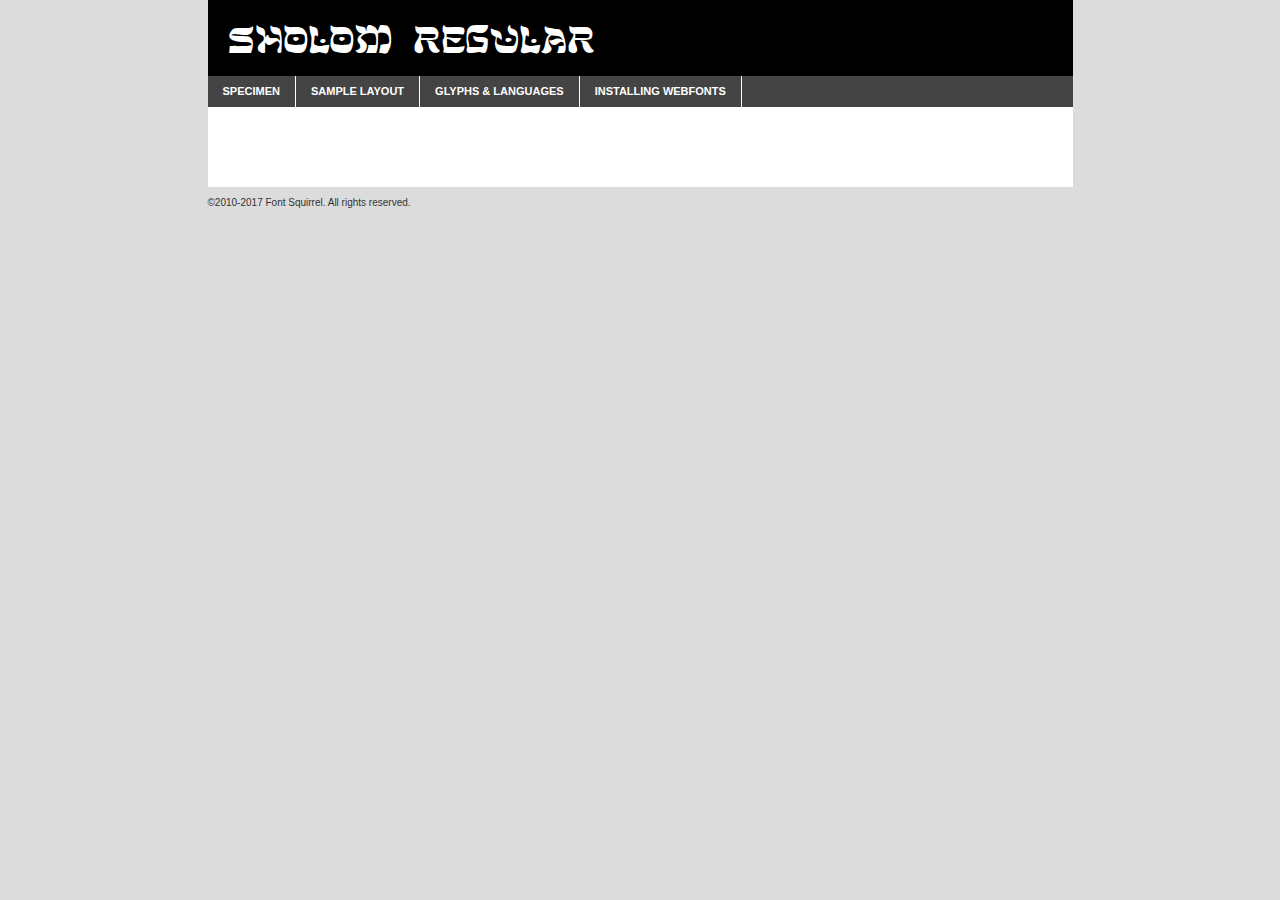
<file: styles/fonts/sholom-font/sholom-demo.html>
<!DOCTYPE html PUBLIC "-//W3C//DTD XHTML 1.0 Transitional//EN"
        "http://www.w3.org/TR/xhtml1/DTD/xhtml1-transitional.dtd">

<html xmlns="http://www.w3.org/1999/xhtml" xml:lang="en" lang="en">
<head>
    <meta http-equiv="Content-Type" content="text/html; charset=utf-8"/>
    <script src="http://ajax.googleapis.com/ajax/libs/jquery/1.7.2/jquery.min.js" type="text/javascript" charset="utf-8"></script>
    <script type="text/javascript">
		(function($) {
			$.fn.easyTabs = function(option) {
				var param = jQuery.extend({ fadeSpeed: 'fast', defaultContent: 1, activeClass: 'active' }, option);
				$(this).each(function() {
					var thisId = '#' + this.id;
					if ( param.defaultContent == '' )
					{
						param.defaultContent = 1;
					}
					if ( typeof param.defaultContent == 'number' )
					{
						var defaultTab = $(thisId + ' .tabs li:eq(' + (param.defaultContent - 1) + ') a').attr('href').substr(1);
					}
					else
					{
						var defaultTab = param.defaultContent;
					}
					$(thisId + ' .tabs li a').each(function() {
						var tabToHide = $(this).attr('href').substr(1);
						$('#' + tabToHide).addClass('easytabs-tab-content');
					});
					hideAll();
					changeContent(defaultTab);

					function hideAll() {$(thisId + ' .easytabs-tab-content').hide();}

					function changeContent(tabId)
					{
						hideAll();
						$(thisId + ' .tabs li').removeClass(param.activeClass);
						$(thisId + ' .tabs li a[href=#' + tabId + ']').closest('li').addClass(param.activeClass);
						if ( param.fadeSpeed != 'none' )
						{
							$(thisId + ' #' + tabId).fadeIn(param.fadeSpeed);
						}
						else
						{
							$(thisId + ' #' + tabId).show();
						}
					}

					$(thisId + ' .tabs li').click(function() {
						var tabId = $(this).find('a').attr('href').substr(1);
						changeContent(tabId);
						return false;
					});
				});
			}
		})(jQuery);
    </script>
    <link rel="stylesheet" href="specimen_files/specimen_stylesheet.css" type="text/css" charset="utf-8"/>
    <link rel="stylesheet" href="stylesheet.css" type="text/css" charset="utf-8"/>

    <style type="text/css">
        		body {
			font-family: 'sholomregular';
        		}

            </style>

    <title>Sholom Regular Specimen</title>


    <script type="text/javascript" charset="utf-8">
		$(document).ready(function() {
			$('#container').easyTabs({ defaultContent: 1 });
		});
    </script>
</head>

<body>
<div id="container">
    <div id="header">
		Sholom Regular    </div>
    <ul class="tabs">
        <li><a href="#specimen">Specimen</a></li>
        <li><a href="#layout">Sample Layout</a></li>
		        <li><a href="#glyphs">Glyphs &amp; Languages</a></li>
        <li><a href="#installing">Installing Webfonts</a></li>

    </ul>

    <div id="main_content">


        <div id="specimen">

            <div class="section">
                <div class="grid12 firstcol">
                    <div class="huge">AaBb</div>
                </div>
            </div>

            <div class="section">
                <div class="glyph_range">A&#x200B;B&#x200b;C&#x200b;D&#x200b;E&#x200b;F&#x200b;G&#x200b;H&#x200b;I&#x200b;J&#x200b;K&#x200b;L&#x200b;M&#x200b;N&#x200b;O&#x200b;P&#x200b;Q&#x200b;R&#x200b;S&#x200b;T&#x200b;U&#x200b;V&#x200b;W&#x200b;X&#x200b;Y&#x200b;Z&#x200b;a&#x200b;b&#x200b;c&#x200b;d&#x200b;e&#x200b;f&#x200b;g&#x200b;h&#x200b;i&#x200b;j&#x200b;k&#x200b;l&#x200b;m&#x200b;n&#x200b;o&#x200b;p&#x200b;q&#x200b;r&#x200b;s&#x200b;t&#x200b;u&#x200b;v&#x200b;w&#x200b;x&#x200b;y&#x200b;z&#x200b;1&#x200b;2&#x200b;3&#x200b;4&#x200b;5&#x200b;6&#x200b;7&#x200b;8&#x200b;9&#x200b;0&#x200b;&amp;&#x200b;.&#x200b;,&#x200b;?&#x200b;!&#x200b;&#64;&#x200b;(&#x200b;)&#x200b;#&#x200b;$&#x200b;%&#x200b;*&#x200b;+&#x200b;-&#x200b;=&#x200b;:&#x200b;;</div>
            </div>
            <div class="section">
                <div class="grid12 firstcol">
                    <table class="sample_table">
                        <tr>
                            <td>10</td>
                            <td class="size10">abcdefghijklmnopqrstuvwxyzABCDEFGHIJKLMNOPQRSTUVWXYZ0123456789abcdefghijklmnopqrstuvwxyzABCDEFGHIJKLMNOPQRSTUVWXYZ0123456789abcdefghijklmnopqrstuvwxyzABCDEFGHIJKLMNOPQRSTUVWXYZ</td>
                        </tr>
                        <tr>
                            <td>11</td>
                            <td class="size11">abcdefghijklmnopqrstuvwxyzABCDEFGHIJKLMNOPQRSTUVWXYZ0123456789abcdefghijklmnopqrstuvwxyzABCDEFGHIJKLMNOPQRSTUVWXYZ0123456789abcdefghijklmnopqrstuvwxyzABCDEFGHIJKLMNOPQRSTUVWXYZ</td>
                        </tr>
                        <tr>
                            <td>12</td>
                            <td class="size12">abcdefghijklmnopqrstuvwxyzABCDEFGHIJKLMNOPQRSTUVWXYZ0123456789abcdefghijklmnopqrstuvwxyzABCDEFGHIJKLMNOPQRSTUVWXYZ0123456789abcdefghijklmnopqrstuvwxyzABCDEFGHIJKLMNOPQRSTUVWXYZ</td>
                        </tr>
                        <tr>
                            <td>13</td>
                            <td class="size13">abcdefghijklmnopqrstuvwxyzABCDEFGHIJKLMNOPQRSTUVWXYZ0123456789abcdefghijklmnopqrstuvwxyzABCDEFGHIJKLMNOPQRSTUVWXYZ0123456789abcdefghijklmnopqrstuvwxyzABCDEFGHIJKLMNOPQRSTUVWXYZ</td>
                        </tr>
                        <tr>
                            <td>14</td>
                            <td class="size14">abcdefghijklmnopqrstuvwxyzABCDEFGHIJKLMNOPQRSTUVWXYZ0123456789abcdefghijklmnopqrstuvwxyzABCDEFGHIJKLMNOPQRSTUVWXYZ0123456789abcdefghijklmnopqrstuvwxyzABCDEFGHIJKLMNOPQRSTUVWXYZ</td>
                        </tr>
                        <tr>
                            <td>16</td>
                            <td class="size16">abcdefghijklmnopqrstuvwxyzABCDEFGHIJKLMNOPQRSTUVWXYZ0123456789abcdefghijklmnopqrstuvwxyzABCDEFGHIJKLMNOPQRSTUVWXYZ</td>
                        </tr>
                        <tr>
                            <td>18</td>
                            <td class="size18">abcdefghijklmnopqrstuvwxyzABCDEFGHIJKLMNOPQRSTUVWXYZ0123456789abcdefghijklmnopqrstuvwxyzABCDEFGHIJKLMNOPQRSTUVWXYZ</td>
                        </tr>
                        <tr>
                            <td>20</td>
                            <td class="size20">abcdefghijklmnopqrstuvwxyzABCDEFGHIJKLMNOPQRSTUVWXYZ0123456789abcdefghijklmnopqrstuvwxyzABCDEFGHIJKLMNOPQRSTUVWXYZ</td>
                        </tr>
                        <tr>
                            <td>24</td>
                            <td class="size24">abcdefghijklmnopqrstuvwxyzABCDEFGHIJKLMNOPQRSTUVWXYZ0123456789abcdefghijklmnopqrstuvwxyzABCDEFGHIJKLMNOPQRSTUVWXYZ</td>
                        </tr>
                        <tr>
                            <td>30</td>
                            <td class="size30">abcdefghijklmnopqrstuvwxyzABCDEFGHIJKLMNOPQRSTUVWXYZ0123456789abcdefghijklmnopqrstuvwxyzABCDEFGHIJKLMNOPQRSTUVWXYZ</td>
                        </tr>
                        <tr>
                            <td>36</td>
                            <td class="size36">abcdefghijklmnopqrstuvwxyzABCDEFGHIJKLMNOPQRSTUVWXYZ0123456789abcdefghijklmnopqrstuvwxyzABCDEFGHIJKLMNOPQRSTUVWXYZ</td>
                        </tr>
                        <tr>
                            <td>48</td>
                            <td class="size48">abcdefghijklmnopqrstuvwxyzABCDEFGHIJKLMNOPQRSTUVWXYZ0123456789abcdefghijklmnopqrstuvwxyzABCDEFGHIJKLMNOPQRSTUVWXYZ</td>
                        </tr>
                        <tr>
                            <td>60</td>
                            <td class="size60">abcdefghijklmnopqrstuvwxyzABCDEFGHIJKLMNOPQRSTUVWXYZ0123456789abcdefghijklmnopqrstuvwxyzABCDEFGHIJKLMNOPQRSTUVWXYZ</td>
                        </tr>
                        <tr>
                            <td>72</td>
                            <td class="size72">abcdefghijklmnopqrstuvwxyzABCDEFGHIJKLMNOPQRSTUVWXYZ0123456789abcdefghijklmnopqrstuvwxyzABCDEFGHIJKLMNOPQRSTUVWXYZ</td>
                        </tr>
                        <tr>
                            <td>90</td>
                            <td class="size90">abcdefghijklmnopqrstuvwxyzABCDEFGHIJKLMNOPQRSTUVWXYZ0123456789abcdefghijklmnopqrstuvwxyzABCDEFGHIJKLMNOPQRSTUVWXYZ</td>
                        </tr>
                    </table>

                </div>

            </div>


            <div class="section" id="bodycomparison">


                <div id="xheight">
                    <div class="fontbody">&#x25FC;&#x25FC;&#x25FC;&#x25FC;&#x25FC;&#x25FC;&#x25FC;&#x25FC;&#x25FC;&#x25FC;&#x25FC;&#x25FC;&#x25FC;&#x25FC;&#x25FC;&#x25FC;&#x25FC;&#x25FC;&#x25FC;&#x25FC;&#x25FC;&#x25FC;&#x25FC;&#x25FC;&#x25FC;&#x25FC;&#x25FC;&#x25FC;&#x25FC;&#x25FC;&#x25FC;&#x25FC;&#x25FC;&#x25FC;&#x25FC;&#x25FC;&#x25FC;&#x25FC;&#x25FC;&#x25FC;&#x25FC;&#x25FC;&#x25FC;&#x25FC;&#x25FC;&#x25FC;&#x25FC;&#x25FC;&#x25FC;&#x25FC;&#x25FC;&#x25FC;&#x25FC;&#x25FC;&#x25FC;&#x25FC;&#x25FC;&#x25FC;&#x25FC;&#x25FC;&#x25FC;&#x25FC;&#x25FC;&#x25FC;&#x25FC;&#x25FC;&#x25FC;&#x25FC;&#x25FC;&#x25FC;&#x25FC;&#x25FC;&#x25FC;&#x25FC;&#x25FC;&#x25FC;&#x25FC;&#x25FC;&#x25FC;&#x25FC;&#x25FC;&#x25FC;&#x25FC;&#x25FC;&#x25FC;&#x25FC;&#x25FC;&#x25FC;&#x25FC;&#x25FC;&#x25FC;&#x25FC;&#x25FC;&#x25FC;&#x25FC;&#x25FC;&#x25FC;&#x25FC;&#x25FC;body</div>
                    <div class="arialbody">body</div>
                    <div class="verdanabody">body</div>
                    <div class="georgiabody">body</div>
                </div>
                <div class="fontbody" style="z-index:1">
                    body<span>Sholom Regular</span>
                </div>
                <div class="arialbody" style="z-index:1">
                    body<span>Arial</span>
                </div>
                <div class="verdanabody" style="z-index:1">
                    body<span>Verdana</span>
                </div>
                <div class="georgiabody" style="z-index:1">
                    body<span>Georgia</span>
                </div>


            </div>


            <div class="section psample psample_row1" id="">

                <div class="grid2 firstcol">
                    <p class="size10"><span>10.</span>Aenean lacinia bibendum nulla sed consectetur. Fusce dapibus, tellus ac cursus commodo, tortor mauris condimentum nibh, ut fermentum massa justo sit amet risus. Nullam id dolor id nibh ultricies vehicula ut id elit. Cum sociis natoque penatibus et magnis dis parturient montes, nascetur ridiculus mus. Nulla vitae elit libero, a pharetra augue.</p>

                </div>
                <div class="grid3">
                    <p class="size11"><span>11.</span>Aenean lacinia bibendum nulla sed consectetur. Fusce dapibus, tellus ac cursus commodo, tortor mauris condimentum nibh, ut fermentum massa justo sit amet risus. Nullam id dolor id nibh ultricies vehicula ut id elit. Cum sociis natoque penatibus et magnis dis parturient montes, nascetur ridiculus mus. Nulla vitae elit libero, a pharetra augue.</p>

                </div>
                <div class="grid3">
                    <p class="size12"><span>12.</span>Aenean lacinia bibendum nulla sed consectetur. Fusce dapibus, tellus ac cursus commodo, tortor mauris condimentum nibh, ut fermentum massa justo sit amet risus. Nullam id dolor id nibh ultricies vehicula ut id elit. Cum sociis natoque penatibus et magnis dis parturient montes, nascetur ridiculus mus. Nulla vitae elit libero, a pharetra augue.</p>

                </div>
                <div class="grid4">
                    <p class="size13"><span>13.</span>Aenean lacinia bibendum nulla sed consectetur. Fusce dapibus, tellus ac cursus commodo, tortor mauris condimentum nibh, ut fermentum massa justo sit amet risus. Nullam id dolor id nibh ultricies vehicula ut id elit. Cum sociis natoque penatibus et magnis dis parturient montes, nascetur ridiculus mus. Nulla vitae elit libero, a pharetra augue.</p>

                </div>
                <div class="white_blend"></div>

            </div>
            <div class="section psample psample_row2" id="">
                <div class="grid3 firstcol">
                    <p class="size14"><span>14.</span>Aenean lacinia bibendum nulla sed consectetur. Fusce dapibus, tellus ac cursus commodo, tortor mauris condimentum nibh, ut fermentum massa justo sit amet risus. Nullam id dolor id nibh ultricies vehicula ut id elit. Cum sociis natoque penatibus et magnis dis parturient montes, nascetur ridiculus mus. Nulla vitae elit libero, a pharetra augue.</p>

                </div>
                <div class="grid4">
                    <p class="size16"><span>16.</span>Aenean lacinia bibendum nulla sed consectetur. Fusce dapibus, tellus ac cursus commodo, tortor mauris condimentum nibh, ut fermentum massa justo sit amet risus. Nullam id dolor id nibh ultricies vehicula ut id elit. Cum sociis natoque penatibus et magnis dis parturient montes, nascetur ridiculus mus. Nulla vitae elit libero, a pharetra augue.</p>

                </div>
                <div class="grid5">
                    <p class="size18"><span>18.</span>Aenean lacinia bibendum nulla sed consectetur. Fusce dapibus, tellus ac cursus commodo, tortor mauris condimentum nibh, ut fermentum massa justo sit amet risus. Nullam id dolor id nibh ultricies vehicula ut id elit. Cum sociis natoque penatibus et magnis dis parturient montes, nascetur ridiculus mus. Nulla vitae elit libero, a pharetra augue.</p>

                </div>

                <div class="white_blend"></div>

            </div>

            <div class="section psample psample_row3" id="">
                <div class="grid5 firstcol">
                    <p class="size20"><span>20.</span>Aenean lacinia bibendum nulla sed consectetur. Fusce dapibus, tellus ac cursus commodo, tortor mauris condimentum nibh, ut fermentum massa justo sit amet risus. Nullam id dolor id nibh ultricies vehicula ut id elit. Cum sociis natoque penatibus et magnis dis parturient montes, nascetur ridiculus mus. Nulla vitae elit libero, a pharetra augue.</p>
                </div>
                <div class="grid7">
                    <p class="size24"><span>24.</span>Aenean lacinia bibendum nulla sed consectetur. Fusce dapibus, tellus ac cursus commodo, tortor mauris condimentum nibh, ut fermentum massa justo sit amet risus. Nullam id dolor id nibh ultricies vehicula ut id elit. Cum sociis natoque penatibus et magnis dis parturient montes, nascetur ridiculus mus. Nulla vitae elit libero, a pharetra augue.</p>
                </div>

                <div class="white_blend"></div>

            </div>

            <div class="section psample psample_row4" id="">
                <div class="grid12 firstcol">
                    <p class="size30"><span>30.</span>Aenean lacinia bibendum nulla sed consectetur. Fusce dapibus, tellus ac cursus commodo, tortor mauris condimentum nibh, ut fermentum massa justo sit amet risus. Nullam id dolor id nibh ultricies vehicula ut id elit. Cum sociis natoque penatibus et magnis dis parturient montes, nascetur ridiculus mus. Nulla vitae elit libero, a pharetra augue.</p>
                </div>
                <div class="white_blend"></div>

            </div>


            <div class="section psample psample_row1 fullreverse">
                <div class="grid2 firstcol">
                    <p class="size10"><span>10.</span>Aenean lacinia bibendum nulla sed consectetur. Fusce dapibus, tellus ac cursus commodo, tortor mauris condimentum nibh, ut fermentum massa justo sit amet risus. Nullam id dolor id nibh ultricies vehicula ut id elit. Cum sociis natoque penatibus et magnis dis parturient montes, nascetur ridiculus mus. Nulla vitae elit libero, a pharetra augue.</p>

                </div>
                <div class="grid3">
                    <p class="size11"><span>11.</span>Aenean lacinia bibendum nulla sed consectetur. Fusce dapibus, tellus ac cursus commodo, tortor mauris condimentum nibh, ut fermentum massa justo sit amet risus. Nullam id dolor id nibh ultricies vehicula ut id elit. Cum sociis natoque penatibus et magnis dis parturient montes, nascetur ridiculus mus. Nulla vitae elit libero, a pharetra augue.</p>

                </div>
                <div class="grid3">
                    <p class="size12"><span>12.</span>Aenean lacinia bibendum nulla sed consectetur. Fusce dapibus, tellus ac cursus commodo, tortor mauris condimentum nibh, ut fermentum massa justo sit amet risus. Nullam id dolor id nibh ultricies vehicula ut id elit. Cum sociis natoque penatibus et magnis dis parturient montes, nascetur ridiculus mus. Nulla vitae elit libero, a pharetra augue.</p>

                </div>
                <div class="grid4">
                    <p class="size13"><span>13.</span>Aenean lacinia bibendum nulla sed consectetur. Fusce dapibus, tellus ac cursus commodo, tortor mauris condimentum nibh, ut fermentum massa justo sit amet risus. Nullam id dolor id nibh ultricies vehicula ut id elit. Cum sociis natoque penatibus et magnis dis parturient montes, nascetur ridiculus mus. Nulla vitae elit libero, a pharetra augue.</p>

                </div>
                <div class="black_blend"></div>

            </div>

            <div class="section psample psample_row2 fullreverse">
                <div class="grid3 firstcol">
                    <p class="size14"><span>14.</span>Aenean lacinia bibendum nulla sed consectetur. Fusce dapibus, tellus ac cursus commodo, tortor mauris condimentum nibh, ut fermentum massa justo sit amet risus. Nullam id dolor id nibh ultricies vehicula ut id elit. Cum sociis natoque penatibus et magnis dis parturient montes, nascetur ridiculus mus. Nulla vitae elit libero, a pharetra augue.</p>

                </div>
                <div class="grid4">
                    <p class="size16"><span>16.</span>Aenean lacinia bibendum nulla sed consectetur. Fusce dapibus, tellus ac cursus commodo, tortor mauris condimentum nibh, ut fermentum massa justo sit amet risus. Nullam id dolor id nibh ultricies vehicula ut id elit. Cum sociis natoque penatibus et magnis dis parturient montes, nascetur ridiculus mus. Nulla vitae elit libero, a pharetra augue.</p>

                </div>
                <div class="grid5">
                    <p class="size18"><span>18.</span>Aenean lacinia bibendum nulla sed consectetur. Fusce dapibus, tellus ac cursus commodo, tortor mauris condimentum nibh, ut fermentum massa justo sit amet risus. Nullam id dolor id nibh ultricies vehicula ut id elit. Cum sociis natoque penatibus et magnis dis parturient montes, nascetur ridiculus mus. Nulla vitae elit libero, a pharetra augue.</p>

                </div>
                <div class="black_blend"></div>

            </div>

            <div class="section psample fullreverse psample_row3" id="">
                <div class="grid5 firstcol">
                    <p class="size20"><span>20.</span>Aenean lacinia bibendum nulla sed consectetur. Fusce dapibus, tellus ac cursus commodo, tortor mauris condimentum nibh, ut fermentum massa justo sit amet risus. Nullam id dolor id nibh ultricies vehicula ut id elit. Cum sociis natoque penatibus et magnis dis parturient montes, nascetur ridiculus mus. Nulla vitae elit libero, a pharetra augue.</p>
                </div>
                <div class="grid7">
                    <p class="size24"><span>24.</span>Aenean lacinia bibendum nulla sed consectetur. Fusce dapibus, tellus ac cursus commodo, tortor mauris condimentum nibh, ut fermentum massa justo sit amet risus. Nullam id dolor id nibh ultricies vehicula ut id elit. Cum sociis natoque penatibus et magnis dis parturient montes, nascetur ridiculus mus. Nulla vitae elit libero, a pharetra augue.</p>
                </div>

                <div class="black_blend"></div>

            </div>

            <div class="section psample fullreverse psample_row4" id="" style="border-bottom: 20px #000 solid;">
                <div class="grid12 firstcol">
                    <p class="size30"><span>30.</span>Aenean lacinia bibendum nulla sed consectetur. Fusce dapibus, tellus ac cursus commodo, tortor mauris condimentum nibh, ut fermentum massa justo sit amet risus. Nullam id dolor id nibh ultricies vehicula ut id elit. Cum sociis natoque penatibus et magnis dis parturient montes, nascetur ridiculus mus. Nulla vitae elit libero, a pharetra augue.</p>
                </div>
                <div class="black_blend"></div>

            </div>


        </div>

        <div id="layout">

            <div class="section">

                <div class="grid12 firstcol">
                    <h1>Lorem Ipsum Dolor</h1>
                    <h2>Etiam porta sem malesuada magna mollis euismod</h2>

                    <p class="byline">By <a href="#link">Aenean Lacinia</a></p>
                </div>
            </div>
            <div class="section">
                <div class="grid8 firstcol">
                    <p class="large">Donec sed odio dui. Morbi leo risus, porta ac consectetur ac, vestibulum at eros. Fusce dapibus, tellus ac cursus commodo, tortor mauris condimentum nibh, ut fermentum massa justo sit amet risus. </p>


                    <h3>Pellentesque ornare sem</h3>

                    <p>Maecenas sed diam eget risus varius blandit sit amet non magna. Maecenas faucibus mollis interdum. Donec ullamcorper nulla non metus auctor fringilla. Nullam id dolor id nibh ultricies vehicula ut id elit. Nullam id dolor id nibh ultricies vehicula ut id elit. </p>

                    <p>Aenean eu leo quam. Pellentesque ornare sem lacinia quam venenatis vestibulum. Lorem ipsum dolor sit amet, consectetur adipiscing elit. Cum sociis natoque penatibus et magnis dis parturient montes, nascetur ridiculus mus. </p>

                    <p>Nulla vitae elit libero, a pharetra augue. Praesent commodo cursus magna, vel scelerisque nisl consectetur et. Aenean lacinia bibendum nulla sed consectetur. </p>

                    <p>Nullam quis risus eget urna mollis ornare vel eu leo. Nullam quis risus eget urna mollis ornare vel eu leo. Maecenas sed diam eget risus varius blandit sit amet non magna. Donec ullamcorper nulla non metus auctor fringilla. </p>

                    <h3>Cras mattis consectetur</h3>

                    <p>Aenean eu leo quam. Pellentesque ornare sem lacinia quam venenatis vestibulum. Aenean lacinia bibendum nulla sed consectetur. Integer posuere erat a ante venenatis dapibus posuere velit aliquet. Cras mattis consectetur purus sit amet fermentum. </p>

                    <p>Nullam id dolor id nibh ultricies vehicula ut id elit. Nullam quis risus eget urna mollis ornare vel eu leo. Cras mattis consectetur purus sit amet fermentum.</p>
                </div>

                <div class="grid4 sidebar">

                    <div class="box reverse">
                        <p class="last">Nullam quis risus eget urna mollis ornare vel eu leo. Donec ullamcorper nulla non metus auctor fringilla. Cras mattis consectetur purus sit amet fermentum. Sed posuere consectetur est at lobortis. Lorem ipsum dolor sit amet, consectetur adipiscing elit. </p>
                    </div>

                    <p class="caption">Maecenas sed diam eget risus varius.</p>

                    <p>Vestibulum id ligula porta felis euismod semper. Integer posuere erat a ante venenatis dapibus posuere velit aliquet. Vestibulum id ligula porta felis euismod semper. Sed posuere consectetur est at lobortis. Maecenas sed diam eget risus varius blandit sit amet non magna. Fusce dapibus, tellus ac cursus commodo, tortor mauris condimentum nibh, ut fermentum massa justo sit amet risus. </p>


                    <p>Duis mollis, est non commodo luctus, nisi erat porttitor ligula, eget lacinia odio sem nec elit. Aenean lacinia bibendum nulla sed consectetur. Vivamus sagittis lacus vel augue laoreet rutrum faucibus dolor auctor. Aenean lacinia bibendum nulla sed consectetur. Nullam quis risus eget urna mollis ornare vel eu leo. </p>

                    <p>Praesent commodo cursus magna, vel scelerisque nisl consectetur et. Donec ullamcorper nulla non metus auctor fringilla. Maecenas faucibus mollis interdum. Fusce dapibus, tellus ac cursus commodo, tortor mauris condimentum nibh, ut fermentum massa justo sit amet risus. </p>

                </div>
            </div>

        </div>


		

        <div id="glyphs">
            <div class="section">
                <div class="grid12 firstcol">

                    <h1>Language Support</h1>
                    <p>The subset of Sholom Regular in this kit supports the following languages:<br/>

						English, German, Arrernte, Bislama, Cebuano, Fijian, Gilbertese, Hmong, Hopi, Ibanag, Iloko_ilokano, Interglossa_glosa, Interlingua, Lojban, Norfolk_pitcairnese, Oromo, Rotokas, Seychelles_creole, Shona, Somali, Southern_ndebele, Swahili, Swati_swazi, Tok_pisin, Volapuk, Warlpiri, Xhosa, Zulu, Latinbasic, Ubasic, Demo                    </p>
                    <h1>Glyph Chart</h1>
                    <p>The subset of Sholom Regular in this kit includes all the glyphs listed below. Unicode entities are included above each glyph to help you insert individual characters into your layout.</p>
                    <div id="glyph_chart">

																				                                <div><p>&amp;#32;</p>&#32;</div>
																				                                <div><p>&amp;#33;</p>&#33;</div>
																				                                <div><p>&amp;#34;</p>&#34;</div>
																				                                <div><p>&amp;#35;</p>&#35;</div>
																				                                <div><p>&amp;#36;</p>&#36;</div>
																				                                <div><p>&amp;#37;</p>&#37;</div>
																				                                <div><p>&amp;#38;</p>&#38;</div>
																				                                <div><p>&amp;#39;</p>&#39;</div>
																				                                <div><p>&amp;#40;</p>&#40;</div>
																				                                <div><p>&amp;#41;</p>&#41;</div>
																				                                <div><p>&amp;#42;</p>&#42;</div>
																				                                <div><p>&amp;#43;</p>&#43;</div>
																				                                <div><p>&amp;#44;</p>&#44;</div>
																				                                <div><p>&amp;#45;</p>&#45;</div>
																				                                <div><p>&amp;#46;</p>&#46;</div>
																				                                <div><p>&amp;#47;</p>&#47;</div>
																				                                <div><p>&amp;#48;</p>&#48;</div>
																				                                <div><p>&amp;#49;</p>&#49;</div>
																				                                <div><p>&amp;#50;</p>&#50;</div>
																				                                <div><p>&amp;#51;</p>&#51;</div>
																				                                <div><p>&amp;#52;</p>&#52;</div>
																				                                <div><p>&amp;#53;</p>&#53;</div>
																				                                <div><p>&amp;#54;</p>&#54;</div>
																				                                <div><p>&amp;#55;</p>&#55;</div>
																				                                <div><p>&amp;#56;</p>&#56;</div>
																				                                <div><p>&amp;#57;</p>&#57;</div>
																				                                <div><p>&amp;#58;</p>&#58;</div>
																				                                <div><p>&amp;#59;</p>&#59;</div>
																				                                <div><p>&amp;#60;</p>&#60;</div>
																				                                <div><p>&amp;#61;</p>&#61;</div>
																				                                <div><p>&amp;#62;</p>&#62;</div>
																				                                <div><p>&amp;#63;</p>&#63;</div>
																				                                <div><p>&amp;#64;</p>&#64;</div>
																				                                <div><p>&amp;#65;</p>&#65;</div>
																				                                <div><p>&amp;#66;</p>&#66;</div>
																				                                <div><p>&amp;#67;</p>&#67;</div>
																				                                <div><p>&amp;#68;</p>&#68;</div>
																				                                <div><p>&amp;#69;</p>&#69;</div>
																				                                <div><p>&amp;#70;</p>&#70;</div>
																				                                <div><p>&amp;#71;</p>&#71;</div>
																				                                <div><p>&amp;#72;</p>&#72;</div>
																				                                <div><p>&amp;#73;</p>&#73;</div>
																				                                <div><p>&amp;#74;</p>&#74;</div>
																				                                <div><p>&amp;#75;</p>&#75;</div>
																				                                <div><p>&amp;#76;</p>&#76;</div>
																				                                <div><p>&amp;#77;</p>&#77;</div>
																				                                <div><p>&amp;#78;</p>&#78;</div>
																				                                <div><p>&amp;#79;</p>&#79;</div>
																				                                <div><p>&amp;#80;</p>&#80;</div>
																				                                <div><p>&amp;#81;</p>&#81;</div>
																				                                <div><p>&amp;#82;</p>&#82;</div>
																				                                <div><p>&amp;#83;</p>&#83;</div>
																				                                <div><p>&amp;#84;</p>&#84;</div>
																				                                <div><p>&amp;#85;</p>&#85;</div>
																				                                <div><p>&amp;#86;</p>&#86;</div>
																				                                <div><p>&amp;#87;</p>&#87;</div>
																				                                <div><p>&amp;#88;</p>&#88;</div>
																				                                <div><p>&amp;#89;</p>&#89;</div>
																				                                <div><p>&amp;#90;</p>&#90;</div>
																				                                <div><p>&amp;#91;</p>&#91;</div>
																				                                <div><p>&amp;#92;</p>&#92;</div>
																				                                <div><p>&amp;#93;</p>&#93;</div>
																				                                <div><p>&amp;#94;</p>&#94;</div>
																				                                <div><p>&amp;#95;</p>&#95;</div>
																				                                <div><p>&amp;#96;</p>&#96;</div>
																				                                <div><p>&amp;#97;</p>&#97;</div>
																				                                <div><p>&amp;#98;</p>&#98;</div>
																				                                <div><p>&amp;#99;</p>&#99;</div>
																				                                <div><p>&amp;#100;</p>&#100;</div>
																				                                <div><p>&amp;#101;</p>&#101;</div>
																				                                <div><p>&amp;#102;</p>&#102;</div>
																				                                <div><p>&amp;#103;</p>&#103;</div>
																				                                <div><p>&amp;#104;</p>&#104;</div>
																				                                <div><p>&amp;#105;</p>&#105;</div>
																				                                <div><p>&amp;#106;</p>&#106;</div>
																				                                <div><p>&amp;#107;</p>&#107;</div>
																				                                <div><p>&amp;#108;</p>&#108;</div>
																				                                <div><p>&amp;#109;</p>&#109;</div>
																				                                <div><p>&amp;#110;</p>&#110;</div>
																				                                <div><p>&amp;#111;</p>&#111;</div>
																				                                <div><p>&amp;#112;</p>&#112;</div>
																				                                <div><p>&amp;#113;</p>&#113;</div>
																				                                <div><p>&amp;#114;</p>&#114;</div>
																				                                <div><p>&amp;#115;</p>&#115;</div>
																				                                <div><p>&amp;#116;</p>&#116;</div>
																				                                <div><p>&amp;#117;</p>&#117;</div>
																				                                <div><p>&amp;#118;</p>&#118;</div>
																				                                <div><p>&amp;#119;</p>&#119;</div>
																				                                <div><p>&amp;#120;</p>&#120;</div>
																				                                <div><p>&amp;#121;</p>&#121;</div>
																				                                <div><p>&amp;#122;</p>&#122;</div>
																				                                <div><p>&amp;#123;</p>&#123;</div>
																				                                <div><p>&amp;#124;</p>&#124;</div>
																				                                <div><p>&amp;#125;</p>&#125;</div>
																				                                <div><p>&amp;#126;</p>&#126;</div>
																				                                <div><p>&amp;#168;</p>&#168;</div>
																				                                <div><p>&amp;#196;</p>&#196;</div>
																				                                <div><p>&amp;#214;</p>&#214;</div>
																				                                <div><p>&amp;#220;</p>&#220;</div>
																				                                <div><p>&amp;#223;</p>&#223;</div>
																				                                <div><p>&amp;#228;</p>&#228;</div>
																				                                <div><p>&amp;#236;</p>&#236;</div>
																				                                <div><p>&amp;#246;</p>&#246;</div>
																				                                <div><p>&amp;#252;</p>&#252;</div>
																				                                <div><p>&amp;#8216;</p>&#8216;</div>
																				                                <div><p>&amp;#8217;</p>&#8217;</div>
																				                                <div><p>&amp;#8218;</p>&#8218;</div>
																				                                <div><p>&amp;#8220;</p>&#8220;</div>
																				                                <div><p>&amp;#8221;</p>&#8221;</div>
																				                                <div><p>&amp;#8222;</p>&#8222;</div>
																				                                <div><p>&amp;#9724;</p>&#9724;</div>
																																																										                    </div>
                </div>


            </div>
        </div>


        <div id="specs">

        </div>

        <div id="installing">
            <div class="section">
                <div class="grid7 firstcol">
                    <h1>Installing Webfonts</h1>

                    <p>Webfonts are supported by all major browser platforms but not all in the same way. There are currently four different font formats that must be included in order to target all browsers. This includes TTF, WOFF, EOT and SVG.</p>

                    <h2>1. Upload your webfonts</h2>
                    <p>You must upload your webfont kit to your website. They should be in or near the same directory as your CSS files.</p>

                    <h2>2. Include the webfont stylesheet</h2>
                    <p>A special CSS @font-face declaration helps the various browsers select the appropriate font it needs without causing you a bunch of headaches. Learn more about this syntax by reading the <a href="https://www.fontspring.com/blog/further-hardening-of-the-bulletproof-syntax">Fontspring blog post</a> about it. The code for it is as follows:</p>


                    <code>
                        @font-face{
                        font-family: 'MyWebFont';
                        src: url('WebFont.eot');
                        src: url('WebFont.eot?#iefix') format('embedded-opentype'),
                        url('WebFont.woff') format('woff'),
                        url('WebFont.ttf') format('truetype'),
                        url('WebFont.svg#webfont') format('svg');
                        }
                    </code>

                    <p>We've already gone ahead and generated the code for you. All you have to do is link to the stylesheet in your HTML, like this:</p>
                    <code>&lt;link rel=&quot;stylesheet&quot; href=&quot;stylesheet.css&quot; type=&quot;text/css&quot; charset=&quot;utf-8&quot; /&gt;</code>

                    <h2>3. Modify your own stylesheet</h2>
                    <p>To take advantage of your new fonts, you must tell your stylesheet to use them. Look at the original @font-face declaration above and find the property called "font-family." The name linked there will be what you use to reference the font. Prepend that webfont name to the font stack in the "font-family" property, inside the selector you want to change. For example:</p>
                    <code>p { font-family: 'WebFont', Arial, sans-serif; }</code>

                    <h2>4. Test</h2>
                    <p>Getting webfonts to work cross-browser <em>can</em> be tricky. Use the information in the sidebar to help you if you find that fonts aren't loading in a particular browser.</p>
                </div>

                <div class="grid5 sidebar">
                    <div class="box">
                        <h2>Troubleshooting<br/>Font-Face Problems</h2>
                        <p>Having trouble getting your webfonts to load in your new website? Here are some tips to sort out what might be the problem.</p>

                        <h3>Fonts not showing in any browser</h3>

                        <p>This sounds like you need to work on the plumbing. You either did not upload the fonts to the correct directory, or you did not link the fonts properly in the CSS. If you've confirmed that all this is correct and you still have a problem, take a look at your .htaccess file and see if requests are getting intercepted.</p>

                        <h3>Fonts not loading in iPhone or iPad</h3>

                        <p>The most common problem here is that you are serving the fonts from an IIS server. IIS refuses to serve files that have unknown MIME types. If that is the case, you must set the MIME type for SVG to "image/svg+xml" in the server settings. Follow these instructions from Microsoft if you need help.</p>

                        <h3>Fonts not loading in Firefox</h3>

                        <p>The primary reason for this failure? You are still using a version Firefox older than 3.5. So upgrade already! If that isn't it, then you are very likely serving fonts from a different domain. Firefox requires that all font assets be served from the same domain. Lastly it is possible that you need to add WOFF to your list of MIME types (if you are serving via IIS.)</p>

                        <h3>Fonts not loading in IE</h3>

                        <p>Are you looking at Internet Explorer on an actual Windows machine or are you cheating by using a service like Adobe BrowserLab? Many of these screenshot services do not render @font-face for IE. Best to test it on a real machine.</p>

                        <h3>Fonts not loading in IE9</h3>

                        <p>IE9, like Firefox, requires that fonts be served from the same domain as the website. Make sure that is the case.</p>
                    </div>
                </div>
            </div>

        </div>

    </div>
    <div id="footer">
        <p>&copy;2010-2017 Font Squirrel. All rights reserved.</p>
    </div>
</div>
</body>
</html>
</file>
<file: styles/fonts/celtic-hand-font/stylesheet.css>
/*! Generated by Font Squirrel (https://www.fontsquirrel.com) on November 16, 2022 */



@font-face {
    font-family: 'celtic_handregular';
    src: url('celtichand-webfont.woff2') format('woff2'),
         url('celtichand-webfont.woff') format('woff');
    font-weight: normal;
    font-style: normal;

}
</file>
<file: styles/fonts/sholom-font/stylesheet.css>
/*! Generated by Font Squirrel (https://www.fontsquirrel.com) on November 16, 2022 */



@font-face {
    font-family: 'sholomregular';
    src: url('sholom-webfont.woff2') format('woff2'),
         url('sholom-webfont.woff') format('woff');
    font-weight: normal;
    font-style: normal;

}




@font-face {
    font-family: 'sholomregular';
    src: url('sholom-webfont.woff2') format('woff2'),
         url('sholom-webfont.woff') format('woff');
    font-weight: normal;
    font-style: normal;

}
</file>
<file: styles/fonts/celtic-hand-font/specimen_files/specimen_stylesheet.css>
@import url('grid_12-825-55-15.css');

/*  
	CSS Reset by Eric Meyer - Released under Public Domain
    http://meyerweb.com/eric/tools/css/reset/
*/
html, body, div, span, applet, object, iframe,
h1, h2, h3, h4, h5, h6, p, blockquote, pre,
a, abbr, acronym, address, big, cite, code,
del, dfn, em, font, img, ins, kbd, q, s, samp,
small, strike, strong, sub, sup, tt, var,
b, u, i, center, dl, dt, dd, ol, ul, li,
fieldset, form, label, legend, table,
caption, tbody, tfoot, thead, tr, th, td {
	margin:         0;
	padding:        0;
	border:         0;
	outline:        0;
	font-size:      100%;
	vertical-align: baseline;
	background:     transparent;
}

body {
	line-height: 1;
}

ol, ul {
	list-style: none;
}

blockquote, q {
	quotes: none;
}

blockquote:before, blockquote:after,
q:before, q:after {
	content: '';
	content: none;
}

:focus {
	outline: 0;
}

ins {
	text-decoration: none;
}

del {
	text-decoration: line-through;
}

table {
	border-collapse: collapse;
	border-spacing:  0;
}


body {
	color:            #000;
	background-color: #dcdcdc;
}

a {
	text-decoration: none;
	color:           #1883ba;
}

h1 {
	font-size:     32px;
	font-weight:   normal;
	font-style:    normal;
	margin-bottom: 18px;
}

h2 {
	font-size: 18px;
}

#container {
	width:  865px;
	margin: 0px auto;
}


#header {
	padding:          20px;
	font-size:        36px;
	background-color: #000;
	color:            #fff;
}

#header span {
	color: #666;
}

#main_content {
	background-color: #fff;
	padding:          60px 20px 20px;
}


#footer p {
	margin:         0;
	padding-top:    10px;
	padding-bottom: 50px;
	color:          #333;
	font:           10px Arial, sans-serif;
}

.tabs {
	width:            100%;
	height:           31px;
	background-color: #444;
}

.tabs li {
	float:            left;
	margin:           0;
	overflow:         hidden;
	background-color: #444;
}

.tabs li a {
	display:         block;
	color:           #fff;
	text-decoration: none;
	font:            bold 11px/11px 'Arial';
	text-transform:  uppercase;
	padding:         10px 15px;
	border-right:    1px solid #fff;
}

.tabs li a:hover {
	background-color: #00b3ff;

}

.tabs li.active a {
	color:            #000;
	background-color: #fff;
}


div.huge {

	font-size:      300px;
	line-height:    1em;
	padding:        0;
	letter-spacing: -.02em;
	overflow:       hidden;
}

div.glyph_range {
	font-size:   72px;
	line-height: 1.1em;
}

.size10 {
	font-size: 10px;
}

.size11 {
	font-size: 11px;
}

.size12 {
	font-size: 12px;
}

.size13 {
	font-size: 13px;
}

.size14 {
	font-size: 14px;
}

.size16 {
	font-size: 16px;
}

.size18 {
	font-size: 18px;
}

.size20 {
	font-size: 20px;
}

.size24 {
	font-size: 24px;
}

.size30 {
	font-size: 30px;
}

.size36 {
	font-size: 36px;
}

.size48 {
	font-size: 48px;
}

.size60 {
	font-size: 60px;
}

.size72 {
	font-size: 72px;
}

.size90 {
	font-size: 90px;
}


.psample_row1 {
	height: 120px;
}

.psample_row1 {
	height: 120px;
}

.psample_row2 {
	height: 160px;
}

.psample_row3 {
	height: 160px;
}

.psample_row4 {
	height: 160px;
}

.psample {
	overflow: hidden;
	position: relative;
}

.psample p {
	line-height: 1.3em;
	display:     block;
	overflow:    hidden;
	margin:      0;
}

.psample span {
	margin-right: .5em;
}

.white_blend {
	width:            100%;
	height:           61px;
	background-image: url([data-uri]);
	position:         absolute;
	bottom:           0;
}

.black_blend {
	width:            100%;
	height:           61px;
	background-image: url([data-uri]);
	position:         absolute;
	bottom:           0;
}

.fullreverse {
	background:    #000 !important;
	color:         #fff !important;
	margin-left:   -20px;
	padding-left:  20px;
	margin-right:  -20px;
	padding-right: 20px;
	padding:       20px;
	margin-bottom: 0;
}


.sample_table td {
	padding-top:    3px;
	padding-bottom: 5px;
	padding-left:   5px;
	vertical-align: middle;
	line-height:    1.2em;
}

.sample_table td:first-child {
	background-color: #eee;
	text-align:       right;
	padding-right:    5px;
	padding-left:     0;
	padding:          5px;
	font:             11px/12px 'Courier New', Courier, mono;
}

code {
	white-space:      pre;
	background-color: #eee;
	display:          block;
	padding:          10px;
	margin-bottom:    18px;
	overflow:         auto;
}


.bottom, .last {
	margin-bottom:  0 !important;
	padding-bottom: 0 !important;
}

.box {
	padding:       18px;
	margin-bottom: 18px;
	background:    #eee;
}

.reverse, .reversed {
	background: #000 !important;
	color:      #fff !important;
	border:     none !important;
}

#bodycomparison {
	position:    relative;
	overflow:    hidden;
	font-size:   72px;
	height:      90px;
	white-space: nowrap;
}

#bodycomparison div {
	font-size:   72px;
	line-height: 90px;
	display:     inline;
	margin:      0 15px 0 0;
	padding:     0;
}

#bodycomparison div span {
	font:     10px Arial;
	position: absolute;
	left:     0;
}

#xheight {
	float:       none;
	position:    absolute;
	color:       #d9f3ff;
	font-size:   72px;
	line-height: 90px;
}

.fontbody {
	position: relative;
}

.arialbody {
	font-family: Arial;
	position:    relative;
}

.verdanabody {
	font-family: Verdana;
	position:    relative;
}

.georgiabody {
	font-family: Georgia;
	position:    relative;
}

/* @group Layout page
 */

#layout h1 {
	font-size:   36px;
	line-height: 42px;
	font-weight: normal;
	font-style:  normal;
}

#layout h2 {
	font-size:   24px;
	line-height: 23px;
	font-weight: normal;
	font-style:  normal;
}

#layout h3 {
	font-size:   22px;
	line-height: 1.4em;
	margin-top:  1em;
	font-weight: normal;
	font-style:  normal;
}


#layout p.byline {
	font-size:     12px;
	margin-top:    18px;
	line-height:   12px;
	margin-bottom: 0;
}

#layout p {
	font-size:     14px;
	line-height:   21px;
	margin-bottom: .5em;
}

#layout p.large {
	font-size:   18px;
	line-height: 26px;
}

#layout .sidebar p {
	font-size:   12px;
	line-height: 1.4em;
}

#layout p.caption {
	font-size:     10px;
	margin-top:    -16px;
	margin-bottom: 18px;
}

/* @end */

/* @group Glyphs */

#glyph_chart div {
	background-color: #d9f3ff;
	color:            black;
	float:            left;
	font-size:        36px;
	height:           1.2em;
	line-height:      1.2em;
	margin-bottom:    1px;
	margin-right:     1px;
	text-align:       center;
	width:            1.2em;
	position:         relative;
	padding:          .6em .2em .2em;
}

#glyph_chart div p {
	position:         absolute;
	left:             0;
	top:              0;
	display:          block;
	text-align:       center;
	font:             bold 9px Arial, sans-serif;
	background-color: #3a768f;
	width:            100%;
	color:            #fff;
	padding:          2px 0;
}


#glyphs h1 {
	font-family: Arial, sans-serif;
}

/* @end */

/* @group Installing */

#installing {
	font: 13px Arial, sans-serif;
}

#installing p,
#glyphs p {
	line-height:   1.2em;
	margin-bottom: 18px;
	font:          13px Arial, sans-serif;
}


#installing h3 {
	font-size:  15px;
	margin-top: 18px;
}

/* @end */

#rendering h1 {
	font-family: Arial, sans-serif;
}

.render_table td {
	font:           11px 'Courier New', Courier, mono;
	vertical-align: middle;
}
</file>
<file: styles/fonts/sholom-font/specimen_files/specimen_stylesheet.css>
@import url('grid_12-825-55-15.css');

/*  
	CSS Reset by Eric Meyer - Released under Public Domain
    http://meyerweb.com/eric/tools/css/reset/
*/
html, body, div, span, applet, object, iframe,
h1, h2, h3, h4, h5, h6, p, blockquote, pre,
a, abbr, acronym, address, big, cite, code,
del, dfn, em, font, img, ins, kbd, q, s, samp,
small, strike, strong, sub, sup, tt, var,
b, u, i, center, dl, dt, dd, ol, ul, li,
fieldset, form, label, legend, table,
caption, tbody, tfoot, thead, tr, th, td {
	margin:         0;
	padding:        0;
	border:         0;
	outline:        0;
	font-size:      100%;
	vertical-align: baseline;
	background:     transparent;
}

body {
	line-height: 1;
}

ol, ul {
	list-style: none;
}

blockquote, q {
	quotes: none;
}

blockquote:before, blockquote:after,
q:before, q:after {
	content: '';
	content: none;
}

:focus {
	outline: 0;
}

ins {
	text-decoration: none;
}

del {
	text-decoration: line-through;
}

table {
	border-collapse: collapse;
	border-spacing:  0;
}


body {
	color:            #000;
	background-color: #dcdcdc;
}

a {
	text-decoration: none;
	color:           #1883ba;
}

h1 {
	font-size:     32px;
	font-weight:   normal;
	font-style:    normal;
	margin-bottom: 18px;
}

h2 {
	font-size: 18px;
}

#container {
	width:  865px;
	margin: 0px auto;
}


#header {
	padding:          20px;
	font-size:        36px;
	background-color: #000;
	color:            #fff;
}

#header span {
	color: #666;
}

#main_content {
	background-color: #fff;
	padding:          60px 20px 20px;
}


#footer p {
	margin:         0;
	padding-top:    10px;
	padding-bottom: 50px;
	color:          #333;
	font:           10px Arial, sans-serif;
}

.tabs {
	width:            100%;
	height:           31px;
	background-color: #444;
}

.tabs li {
	float:            left;
	margin:           0;
	overflow:         hidden;
	background-color: #444;
}

.tabs li a {
	display:         block;
	color:           #fff;
	text-decoration: none;
	font:            bold 11px/11px 'Arial';
	text-transform:  uppercase;
	padding:         10px 15px;
	border-right:    1px solid #fff;
}

.tabs li a:hover {
	background-color: #00b3ff;

}

.tabs li.active a {
	color:            #000;
	background-color: #fff;
}


div.huge {

	font-size:      300px;
	line-height:    1em;
	padding:        0;
	letter-spacing: -.02em;
	overflow:       hidden;
}

div.glyph_range {
	font-size:   72px;
	line-height: 1.1em;
}

.size10 {
	font-size: 10px;
}

.size11 {
	font-size: 11px;
}

.size12 {
	font-size: 12px;
}

.size13 {
	font-size: 13px;
}

.size14 {
	font-size: 14px;
}

.size16 {
	font-size: 16px;
}

.size18 {
	font-size: 18px;
}

.size20 {
	font-size: 20px;
}

.size24 {
	font-size: 24px;
}

.size30 {
	font-size: 30px;
}

.size36 {
	font-size: 36px;
}

.size48 {
	font-size: 48px;
}

.size60 {
	font-size: 60px;
}

.size72 {
	font-size: 72px;
}

.size90 {
	font-size: 90px;
}


.psample_row1 {
	height: 120px;
}

.psample_row1 {
	height: 120px;
}

.psample_row2 {
	height: 160px;
}

.psample_row3 {
	height: 160px;
}

.psample_row4 {
	height: 160px;
}

.psample {
	overflow: hidden;
	position: relative;
}

.psample p {
	line-height: 1.3em;
	display:     block;
	overflow:    hidden;
	margin:      0;
}

.psample span {
	margin-right: .5em;
}

.white_blend {
	width:            100%;
	height:           61px;
	background-image: url([data-uri]);
	position:         absolute;
	bottom:           0;
}

.black_blend {
	width:            100%;
	height:           61px;
	background-image: url([data-uri]);
	position:         absolute;
	bottom:           0;
}

.fullreverse {
	background:    #000 !important;
	color:         #fff !important;
	margin-left:   -20px;
	padding-left:  20px;
	margin-right:  -20px;
	padding-right: 20px;
	padding:       20px;
	margin-bottom: 0;
}


.sample_table td {
	padding-top:    3px;
	padding-bottom: 5px;
	padding-left:   5px;
	vertical-align: middle;
	line-height:    1.2em;
}

.sample_table td:first-child {
	background-color: #eee;
	text-align:       right;
	padding-right:    5px;
	padding-left:     0;
	padding:          5px;
	font:             11px/12px 'Courier New', Courier, mono;
}

code {
	white-space:      pre;
	background-color: #eee;
	display:          block;
	padding:          10px;
	margin-bottom:    18px;
	overflow:         auto;
}


.bottom, .last {
	margin-bottom:  0 !important;
	padding-bottom: 0 !important;
}

.box {
	padding:       18px;
	margin-bottom: 18px;
	background:    #eee;
}

.reverse, .reversed {
	background: #000 !important;
	color:      #fff !important;
	border:     none !important;
}

#bodycomparison {
	position:    relative;
	overflow:    hidden;
	font-size:   72px;
	height:      90px;
	white-space: nowrap;
}

#bodycomparison div {
	font-size:   72px;
	line-height: 90px;
	display:     inline;
	margin:      0 15px 0 0;
	padding:     0;
}

#bodycomparison div span {
	font:     10px Arial;
	position: absolute;
	left:     0;
}

#xheight {
	float:       none;
	position:    absolute;
	color:       #d9f3ff;
	font-size:   72px;
	line-height: 90px;
}

.fontbody {
	position: relative;
}

.arialbody {
	font-family: Arial;
	position:    relative;
}

.verdanabody {
	font-family: Verdana;
	position:    relative;
}

.georgiabody {
	font-family: Georgia;
	position:    relative;
}

/* @group Layout page
 */

#layout h1 {
	font-size:   36px;
	line-height: 42px;
	font-weight: normal;
	font-style:  normal;
}

#layout h2 {
	font-size:   24px;
	line-height: 23px;
	font-weight: normal;
	font-style:  normal;
}

#layout h3 {
	font-size:   22px;
	line-height: 1.4em;
	margin-top:  1em;
	font-weight: normal;
	font-style:  normal;
}


#layout p.byline {
	font-size:     12px;
	margin-top:    18px;
	line-height:   12px;
	margin-bottom: 0;
}

#layout p {
	font-size:     14px;
	line-height:   21px;
	margin-bottom: .5em;
}

#layout p.large {
	font-size:   18px;
	line-height: 26px;
}

#layout .sidebar p {
	font-size:   12px;
	line-height: 1.4em;
}

#layout p.caption {
	font-size:     10px;
	margin-top:    -16px;
	margin-bottom: 18px;
}

/* @end */

/* @group Glyphs */

#glyph_chart div {
	background-color: #d9f3ff;
	color:            black;
	float:            left;
	font-size:        36px;
	height:           1.2em;
	line-height:      1.2em;
	margin-bottom:    1px;
	margin-right:     1px;
	text-align:       center;
	width:            1.2em;
	position:         relative;
	padding:          .6em .2em .2em;
}

#glyph_chart div p {
	position:         absolute;
	left:             0;
	top:              0;
	display:          block;
	text-align:       center;
	font:             bold 9px Arial, sans-serif;
	background-color: #3a768f;
	width:            100%;
	color:            #fff;
	padding:          2px 0;
}


#glyphs h1 {
	font-family: Arial, sans-serif;
}

/* @end */

/* @group Installing */

#installing {
	font: 13px Arial, sans-serif;
}

#installing p,
#glyphs p {
	line-height:   1.2em;
	margin-bottom: 18px;
	font:          13px Arial, sans-serif;
}


#installing h3 {
	font-size:  15px;
	margin-top: 18px;
}

/* @end */

#rendering h1 {
	font-family: Arial, sans-serif;
}

.render_table td {
	font:           11px 'Courier New', Courier, mono;
	vertical-align: middle;
}
</file>
